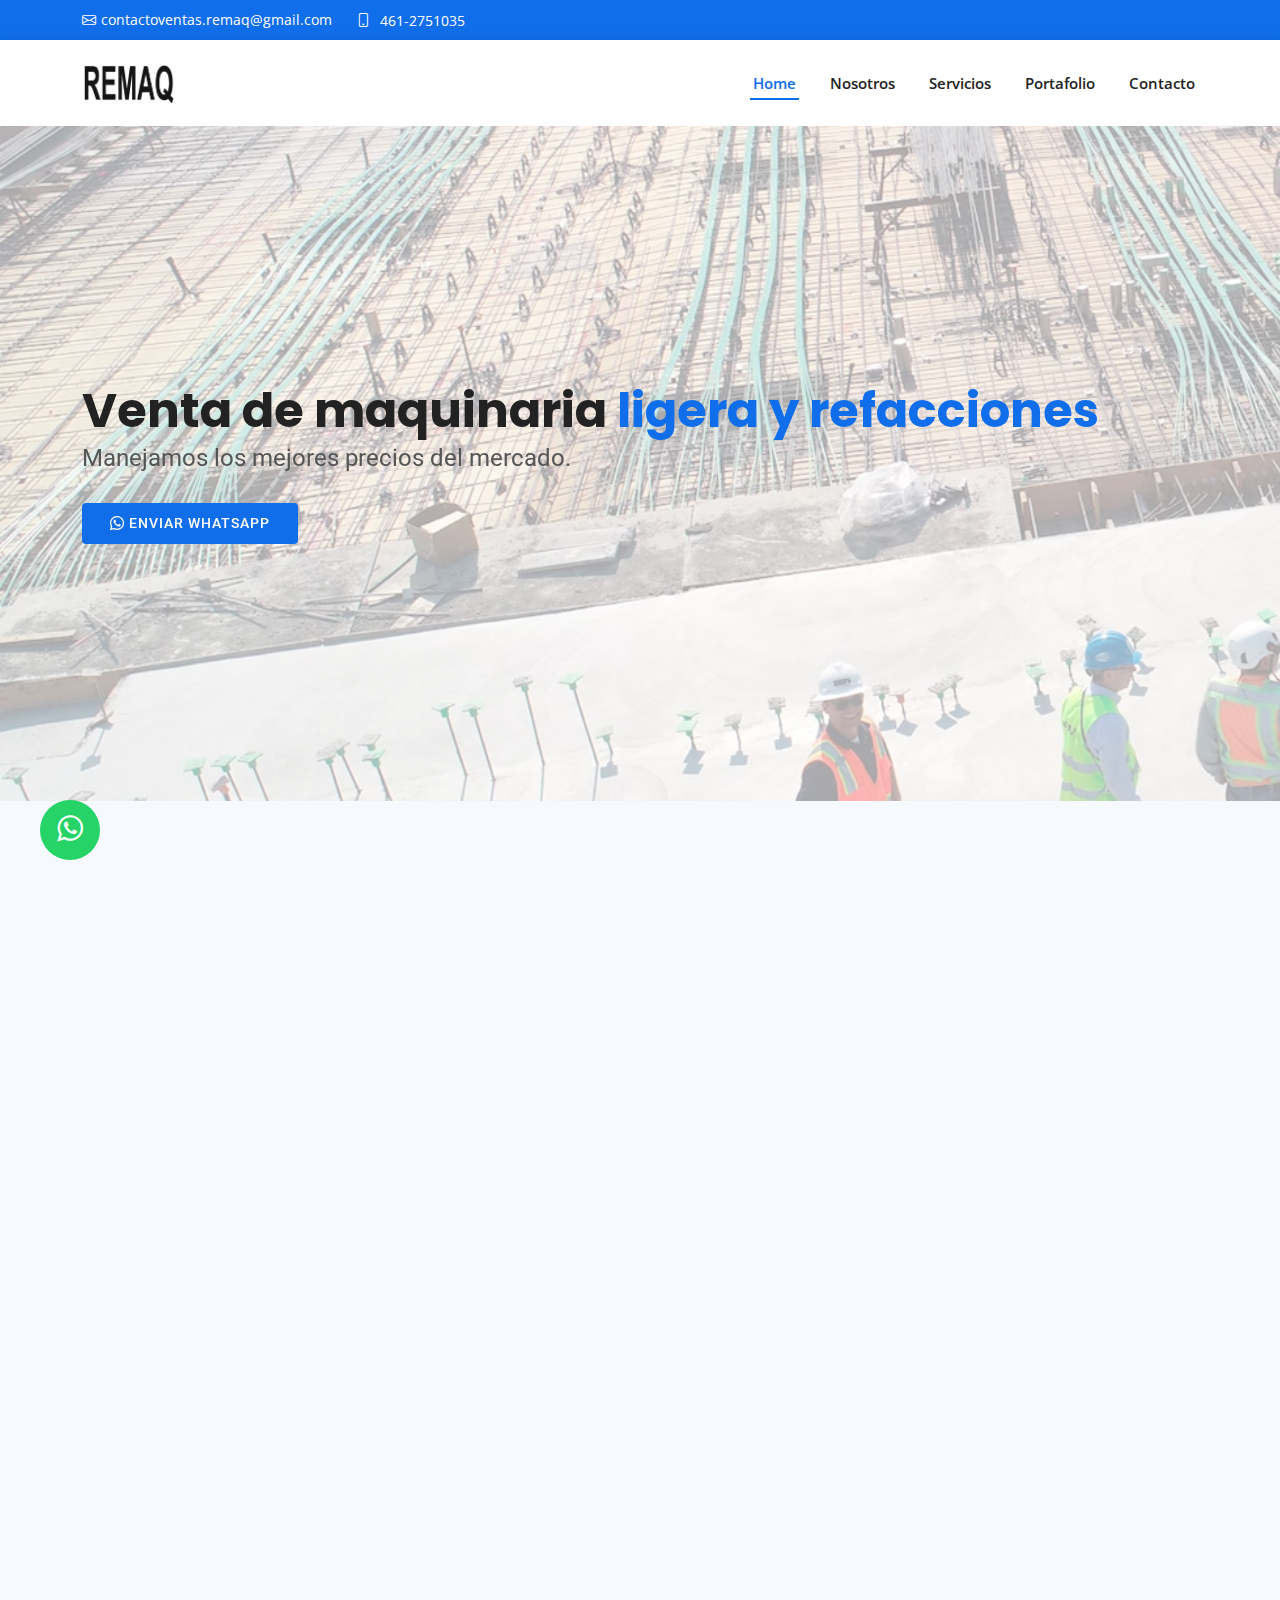
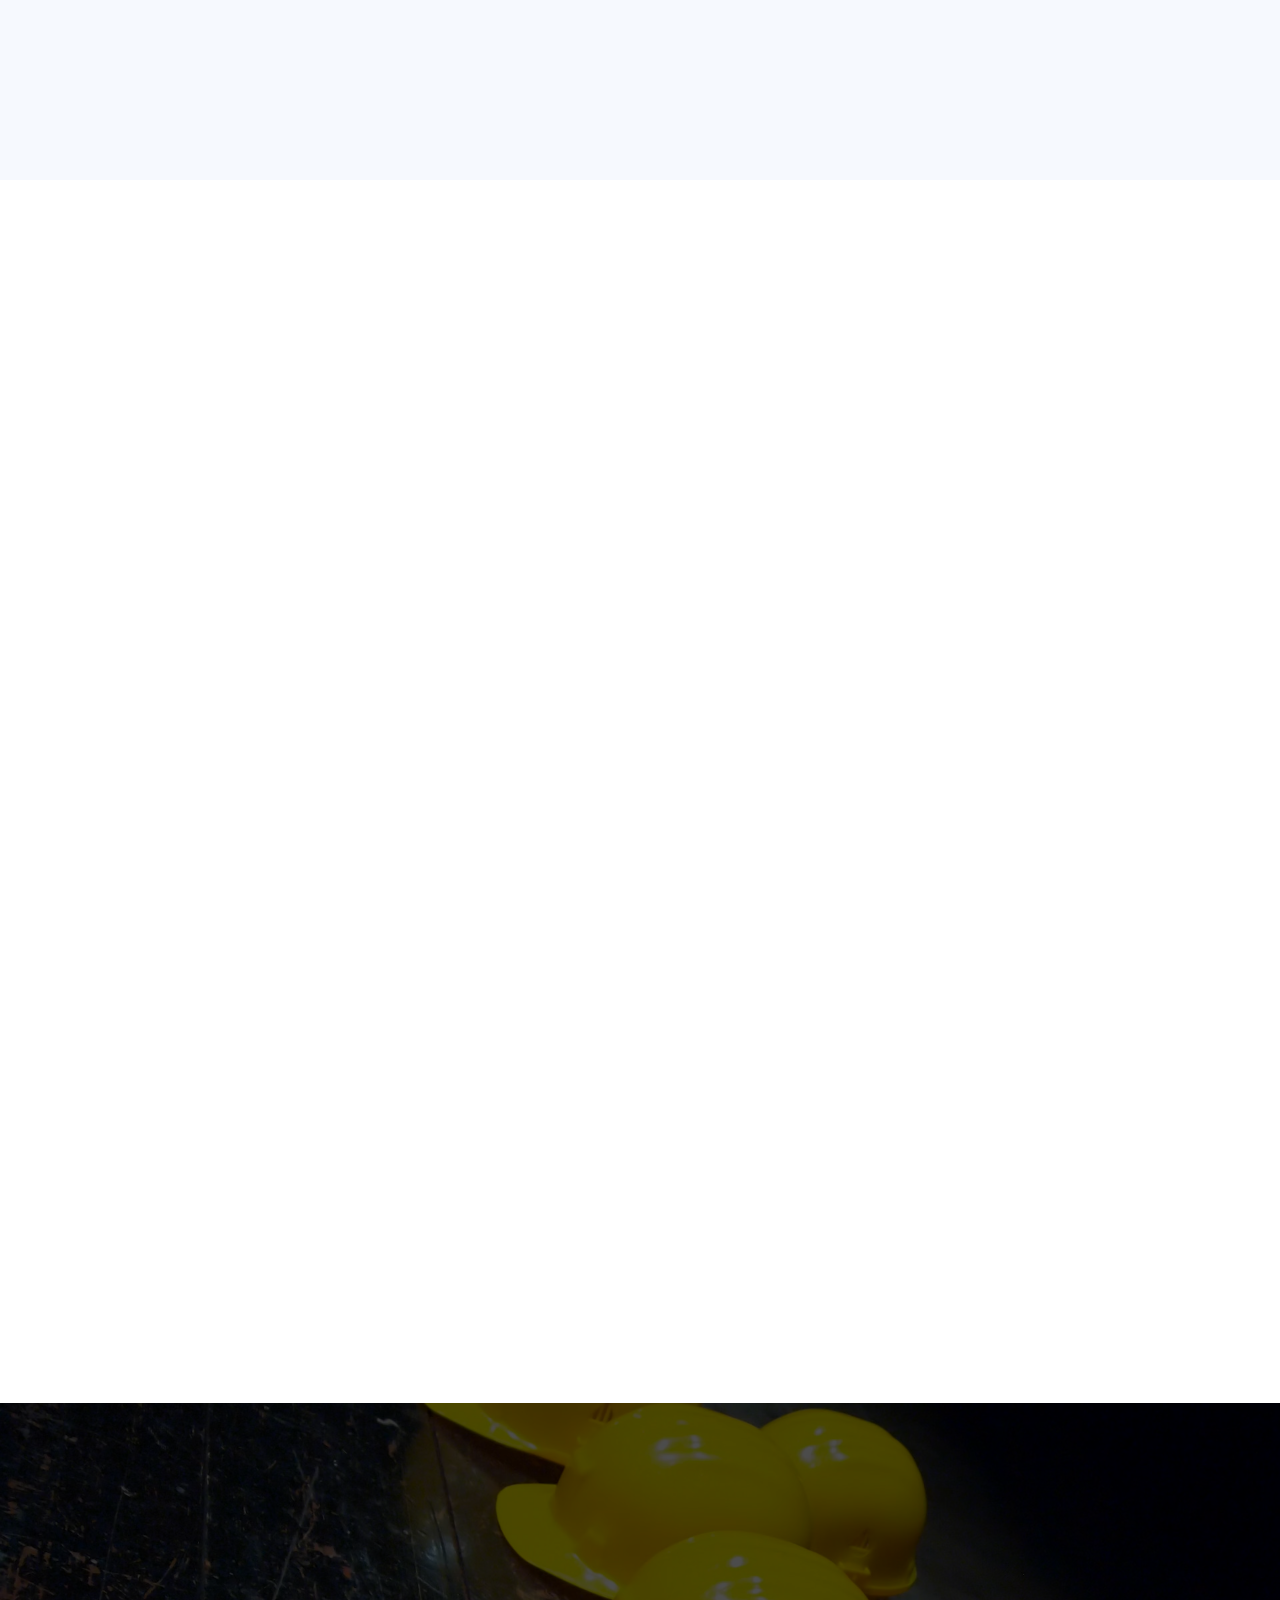
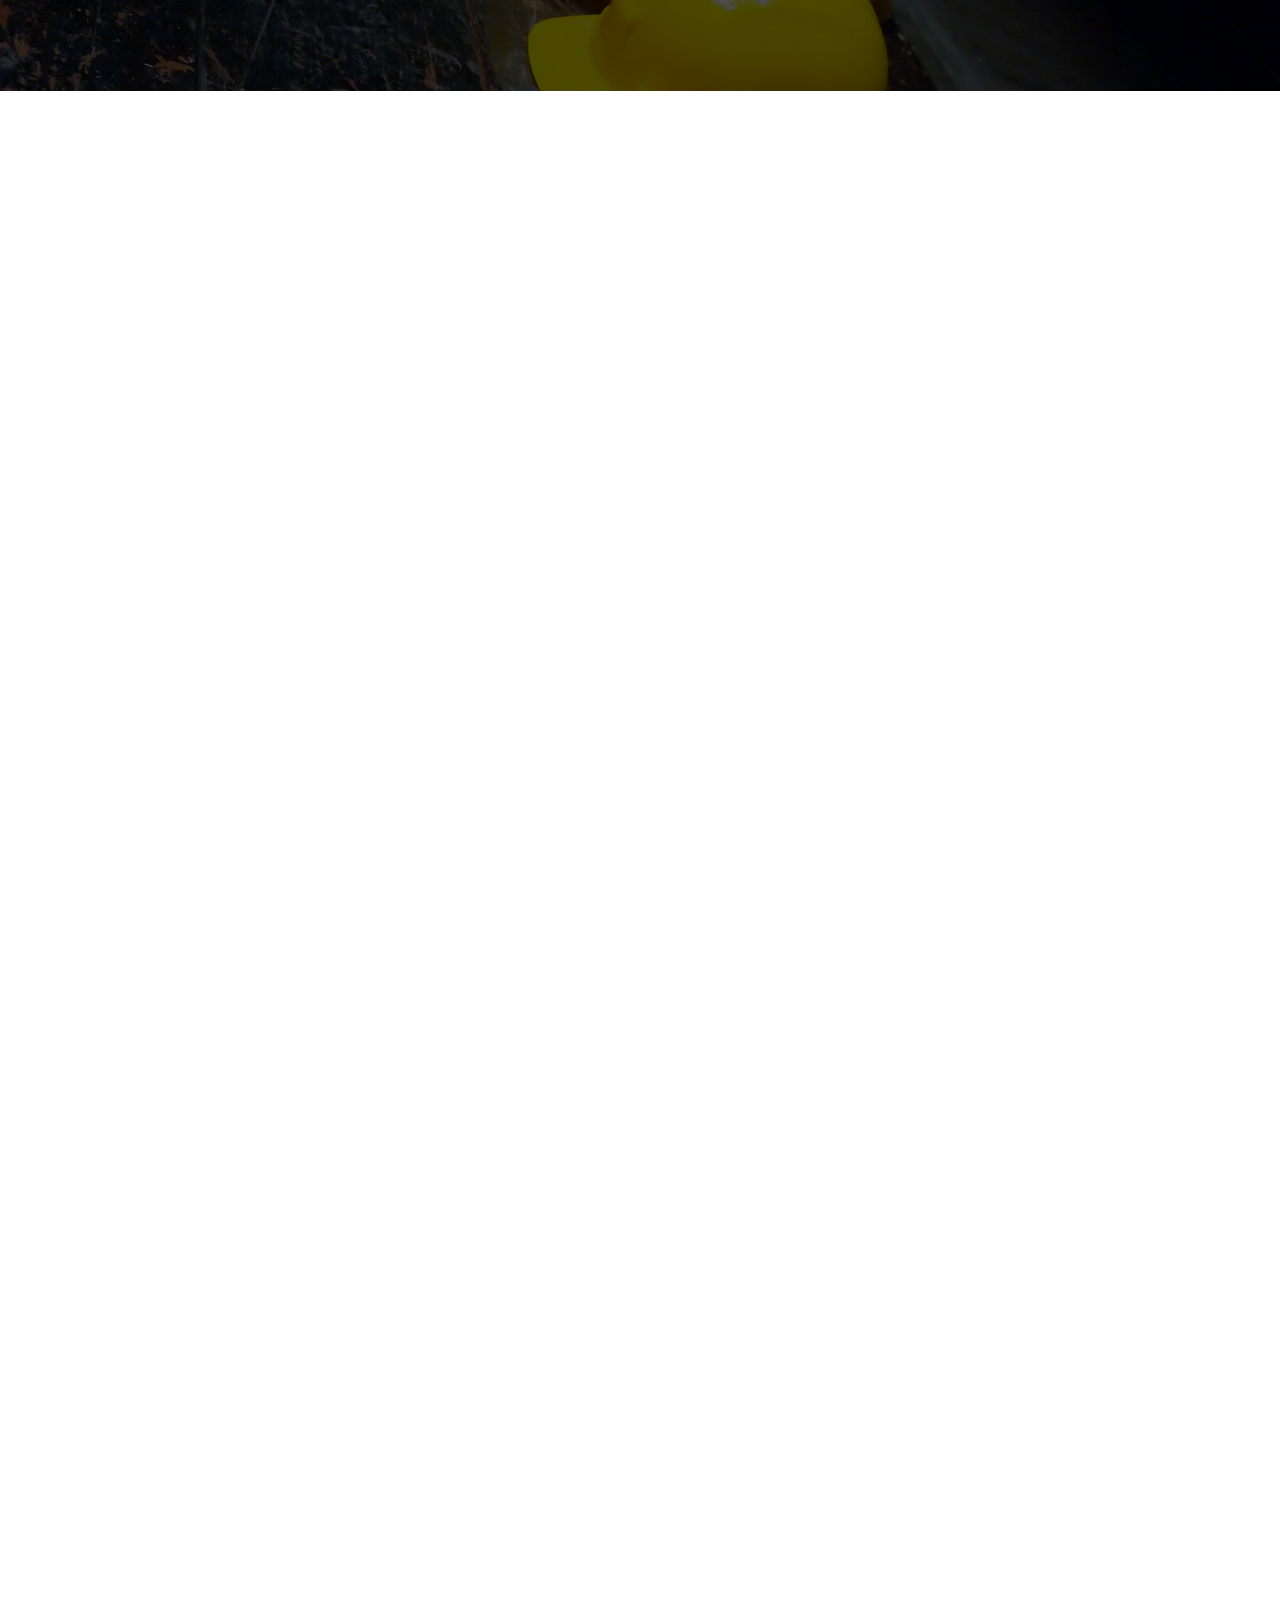
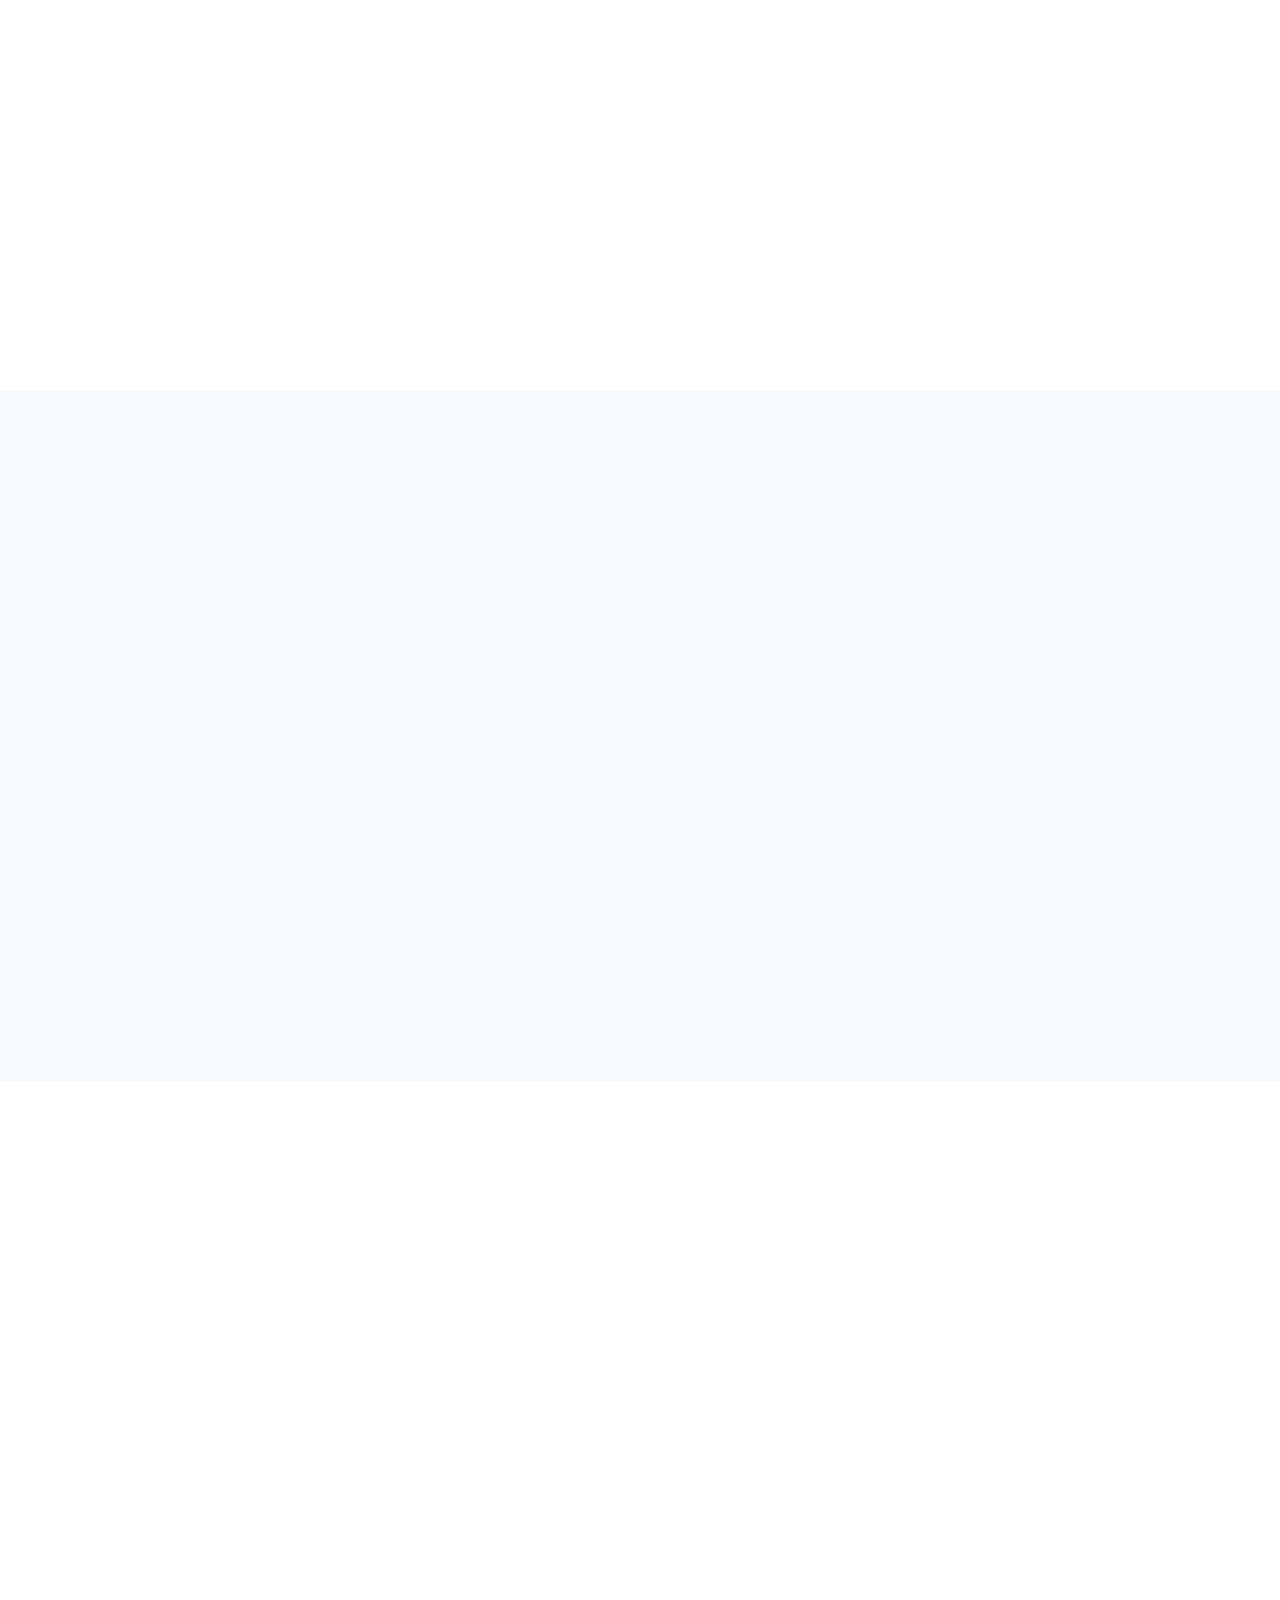
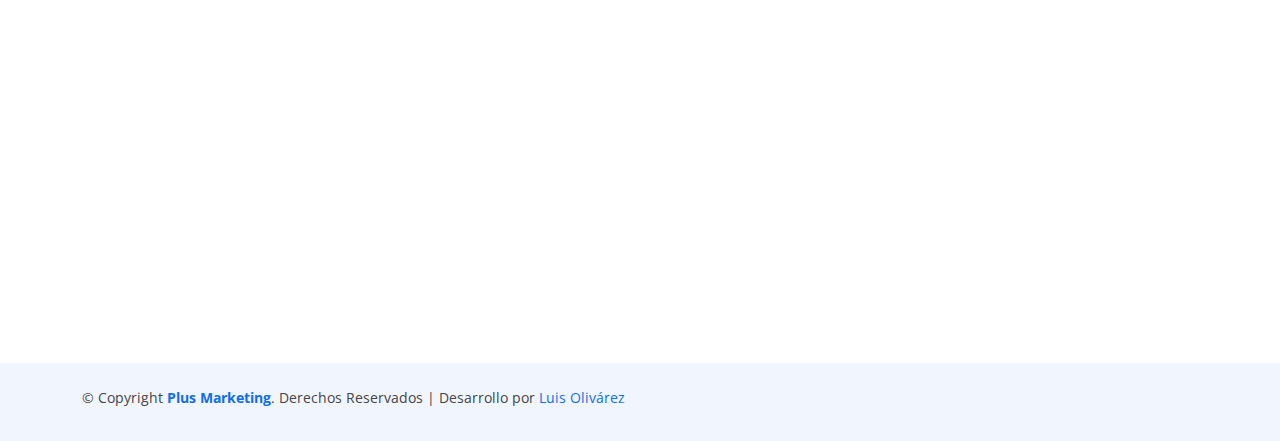
<file: index.html>
<!DOCTYPE html>
<html lang="en">
  <head>
    <meta charset="utf-8" />
    <meta content="width=device-width, initial-scale=1.0" name="viewport" />

    <title>Venta de maquinaria ligera y refacciones</title>
    <meta
      content="Venta de maquinaria ligera y refacciones en México"
      name="description"
    />
    <meta
      content="Maquinaria Ligera, Refacciones de maquinaria ligera"
      name="keywords"
    />

    <!-- Favicons -->
    <link href="assets/img/favicon.png" rel="icon" />
    <link href="assets/img/apple-touch-icon.png" rel="apple-touch-icon" />

    <!-- Google Fonts -->
    <link
      href="https://fonts.googleapis.com/css?family=Open+Sans:300,300i,400,400i,600,600i,700,700i|Roboto:300,300i,400,400i,500,500i,600,600i,700,700i|Poppins:300,300i,400,400i,500,500i,600,600i,700,700i"
      rel="stylesheet"
    />

    <!-- Vendor CSS Files -->
    <link href="assets/vendor/aos/aos.css" rel="stylesheet" />
    <link
      href="assets/vendor/bootstrap/css/bootstrap.min.css"
      rel="stylesheet"
    />
    <link
      href="assets/vendor/bootstrap-icons/bootstrap-icons.css"
      rel="stylesheet"
    />
    <link href="assets/vendor/boxicons/css/boxicons.min.css" rel="stylesheet" />
    <link
      href="assets/vendor/glightbox/css/glightbox.min.css"
      rel="stylesheet"
    />
    <link href="assets/vendor/swiper/swiper-bundle.min.css" rel="stylesheet" />

    <!-- Template Main CSS File -->
    <link href="assets/css/style.css" rel="stylesheet" />

    <!-- whatsapp -->
    <link
      rel="stylesheet"
      href="https://stackpath.bootstrapcdn.com/font-awesome/4.7.0/css/font-awesome.min.css"
    />
  </head>

  <body>
    <a href="https://wa.link/3brneh" class="whatsapp" target="_blank">
      <i class="fa fa-whatsapp whatsapp-icon"></i
    ></a>
    <!-- ======= Top Bar ======= -->
    <section id="topbar" class="d-flex align-items-center">
      <div
        class="container d-flex justify-content-center justify-content-md-between"
      >
        <div class="contact-info d-flex align-items-center">
          <i class="bi bi-envelope d-flex align-items-center"
            ><a href="mailto:contactoventas.remaq@gmail.com"
              >contactoventas.remaq@gmail.com</a
            ></i
          >
          <i class="bi bi-phone d-flex align-items-center ms-4"
            ><span><a href="tel: 4612751035"> 461-2751035</a></span></i
          >
        </div>
        <!-- <div class="social-links d-none d-md-flex align-items-center">
          <a href="#" class="twitter"><i class="bi bi-twitter"></i></a>
          <a href="#" class="facebook"><i class="bi bi-facebook"></i></a>
          <a href="#" class="instagram"><i class="bi bi-instagram"></i></a>
          <a href="#" class="linkedin"><i class="bi bi-linkedin"></i></a>
        </div> -->
      </div>
    </section>

    <!-- ======= Header ======= -->
    <header id="header" class="d-flex align-items-center">
      <div class="container d-flex align-items-center justify-content-between">
        <!-- <h1 class="logo">
          <a href="index.html">BizLand<span>.</span></a>
        </h1> -->
        <!-- Uncomment below if you prefer to use an image logo -->
        <a href="index.html" class="logo"
          ><img src="assets/img/remaq.png" alt="Logo Remaq"
        /></a>

        <nav id="navbar" class="navbar">
          <ul>
            <li><a class="nav-link scrollto active" href="#hero">Home</a></li>
            <li><a class="nav-link scrollto" href="#about">Nosotros</a></li>
            <li><a class="nav-link scrollto" href="#services">Servicios</a></li>
            <li>
              <a class="nav-link scrollto" href="#portfolio">Portafolio</a>
            </li>
            <li><a class="nav-link scrollto" href="#contact">Contacto</a></li>
          </ul>
          <i class="bi bi-list mobile-nav-toggle"></i>
        </nav>
        <!-- .navbar -->
      </div>
    </header>
    <!-- End Header -->

    <!-- ======= Hero Section ======= -->
    <section id="hero" class="d-flex align-items-center">
      <div class="container" data-aos="zoom-out" data-aos-delay="100">
        <h1>Venta de maquinaria <span>ligera y refacciones </span></h1>
        <h2>Manejamos los mejores precios del mercado.</h2>
        <div class="d-flex">
          <a
            href="https://wa.link/3brneh"
            target="_blank"
            class="btn-get-started scrollto"
            ><i class="bi bi-whatsapp">&nbsp</i>Enviar WhatsApp</a
          >
        </div>
      </div>
    </section>
    <!-- End Hero -->

    <main id="main">
      <!-- ======= About Section ======= -->
      <section id="about" class="about section-bg">
        <div class="container" data-aos="fade-up">
          <div class="section-title">
            <h2>REMAQ</h2>
            <h3>Acerca de <span>Nosotros</span></h3>
            <p>
              En <strong>REMAQ</strong> nos enorgullecemos de nuestra
              trayectoria. Desde nuestros humildes comienzos como una pequeña
              empresa familiar nuestra historia está marcada por la pasión por
              el servicio y la calidad.
            </p>
          </div>

          <div class="row">
            <div class="col-lg-6" data-aos="fade-right" data-aos-delay="100">
              <img src="assets/img/about.jpg" class="img-fluid" alt="" />
            </div>
            <div
              class="col-lg-6 pt-4 pt-lg-0 content d-flex flex-column justify-content-center"
              data-aos="fade-up"
              data-aos-delay="100"
            >
              <ul>
                <li>
                  <div>
                    <h5>Misión:</h5>
                    <p>
                      Nos comprometemos a proporcionar equipos confiables,
                      asesoramiento experto y un servicio excepcional para
                      impulsar el progreso en la industria de la construcción y
                      más allá.
                    </p>
                  </div>
                </li>
                <li>
                  <div>
                    <h5>Visión:</h5>
                    <p>
                      Ser reconocidos como el socio preferido en la industria de
                      la maquinaria ligera, siendo referentes en innovación,
                      calidad y servicio.
                    </p>
                  </div>
                </li>
                <li>
                  <div>
                    <h5>Valores:</h5>
                    <ol>
                      <li>
                        Excelencia: Nos comprometemos a ofrecer productos y
                        servicios de la más alta calidad.
                      </li>
                      <li>
                        Integridad: Actuamos con honestidad, transparencia y
                        ética en todas nuestras relaciones comerciales y
                        operaciones.
                      </li>
                      <li>
                        Innovación: Buscamos continuamente nuevas formas de
                        mejorar y adaptarnos a las necesidades cambiantes de
                        nuestros clientes y del mercado.
                      </li>
                    </ol>
                  </div>
                </li>
              </ul>
            </div>
          </div>
        </div>
      </section>
      <!-- End About Section -->

      <!-- ======= Services Section ======= -->
      <section id="services" class="services">
        <div class="container" data-aos="fade-up">
          <div class="section-title">
            <h2>Remaq</h2>
            <h3>Productos y <span>Servicios</span></h3>
          </div>

          <div class="row">
            <div
              class="col-lg-4 col-md-6 d-flex align-items-stretch"
              data-aos="zoom-in"
              data-aos-delay="100"
            >
              <div class="icon-box">
                <div class="icon"><i class="bx bxs-calendar"></i></div>
                <h4>Renta</h4>
                <p>
                  ¿Necesitas una solución para tu proyecto? Nuestra opción de
                  <strong> renta de maquinaria ligera</strong> te ofrece acceso
                  inmediato a una amplia gama de equipos de alta calidad.
                </p>
              </div>
            </div>

            <div
              class="col-lg-4 col-md-6 d-flex align-items-stretch mt-4 mt-md-0"
              data-aos="zoom-in"
              data-aos-delay="200"
            >
              <div class="icon-box">
                <div class="icon"><i class="bx bx-dollar"></i></div>
                <h4>Venta</h4>
                <p>
                  ¿Buscas adquirir tu propio equipo? Descubre nuestra
                  <strong>selección de maquinaria ligera</strong> disponible
                  para la venta. Desde generadores hasta compactadoras,
                  ofrecemos productos nuevos y usados de las mejores marcas.
                </p>
              </div>
            </div>

            <div
              class="col-lg-4 col-md-6 d-flex align-items-stretch mt-4 mt-lg-0"
              data-aos="zoom-in"
              data-aos-delay="300"
            >
              <div class="icon-box">
                <div class="icon"><i class="bx bxs-cog"></i></div>
                <h4>Mantenimiento</h4>
                <p>
                  Mantén tus equipos en óptimas condiciones con nuestro
                  <strong
                    >servicio de mantenimiento especializado para maquinaria
                    ligera</strong
                  >
                  . Nuestro equipo de técnicos capacitados realiza inspecciones
                  regulares, ajustes y reparaciones para garantizar el
                  rendimiento y la seguridad de tus máquinas.
                </p>
              </div>
            </div>

            <div
              class="col-lg-4 col-md-6 d-flex align-items-stretch mt-4"
              data-aos="zoom-in"
              data-aos-delay="100"
            >
              <div class="icon-box">
                <div class="icon"><i class="bx bxs-wrench"></i></div>
                <h4>Reparación</h4>
                <p>
                  ¿Tu equipo necesita reparaciones? Nuestro equipo de técnicos
                  especializados está listo para diagnosticar y solucionar
                  cualquier problema que pueda surgir con tus equipos. Ya sea
                  una avería menor o una reparación más compleja, te ofrecemos
                  un servicio rápido y confiable para minimizar el tiempo de
                  inactividad y mantener tus proyectos en marcha.
                </p>
              </div>
            </div>

            <div
              class="col-lg-4 col-md-6 d-flex align-items-stretch mt-4"
              data-aos="zoom-in"
              data-aos-delay="200"
            >
              <div class="icon-box">
                <div class="icon"><i class="bx bxs-edit"></i></div>
                <h4>Personalización</h4>
                <p>
                  ¿Necesitas que tu equipo se adapte a requisitos específicos?
                  Ofrecemos servicios de personalización de equipos para
                  satisfacer tus necesidades exactas. Desde la instalación de
                  accesorios adicionales hasta modificaciones personalizadas.
                </p>
              </div>
            </div>

            <div
              class="col-lg-4 col-md-6 d-flex align-items-stretch mt-4"
              data-aos="zoom-in"
              data-aos-delay="300"
            >
              <div class="icon-box">
                <div class="icon"><i class="bx bx-cog"></i></div>
                <h4>Venta de Refacciones</h4>
                <p>
                  ¿Necesitas piezas de repuesto para tus
                  <strong>equipos de maquinaria ligera</strong>? Ofrecemos una
                  amplia selección de refacciones de alta calidad para
                  garantizar el rendimiento óptimo de tus equipos. Desde filtros
                  y anillos hasta partes eléctricas y embragues, tenemos todo lo
                  que necesitas para mantener tus máquinas en funcionamiento.
                </p>
              </div>
            </div>
          </div>
        </div>
      </section>
      <!-- End Services Section -->

      <!-- ======= Testimonials Section ======= -->
      <section id="testimonials" class="testimonials">
        <div class="container" data-aos="zoom-in">
          <div
            class="testimonials-slider swiper"
            data-aos="fade-up"
            data-aos-delay="100"
          >
            <div class="swiper-wrapper">
              <div class="swiper-slide">
                <div class="testimonial-item">
                  <h3>Iraq Silverado</h3>
                  <p>
                    <i class="bx bxs-quote-alt-left quote-icon-left"></i>
                    Muy buen servicio y atención personal.
                    <i class="bx bxs-quote-alt-right quote-icon-right"></i>
                  </p>
                </div>
              </div>
              <!-- End testimonial item -->

              <div class="swiper-slide">
                <div class="testimonial-item">
                  <h3>Luisa Torres</h3>
                  <p>
                    <i class="bx bxs-quote-alt-left quote-icon-left"></i>
                    <strong>REMAQ</strong> siempre ha garantizado que obtenga lo
                    que necesito. Recomiendo su servicio
                    <i class="bx bxs-quote-alt-right quote-icon-right"></i>
                  </p>
                </div>
              </div>
              <!-- End testimonial item -->

              <div class="swiper-slide">
                <div class="testimonial-item">
                  <h3>Julián Pérez</h3>
                  <p>
                    <i class="bx bxs-quote-alt-left quote-icon-left"></i>
                    He confiado en ellos para el mantenimiento de mis equipos
                    durante años y jamás me han defraudado.
                    <i class="bx bxs-quote-alt-right quote-icon-right"></i>
                  </p>
                </div>
              </div>
              <!-- End testimonial item -->

              <div class="swiper-slide">
                <div class="testimonial-item">
                  <h3>Ana Rodríguez</h3>
                  <p>
                    <i class="bx bxs-quote-alt-left quote-icon-left"></i>
                    El equipo de mantenimiento siempre responde rápido y ofrece
                    soluciones. Son expertos.
                    <i class="bx bxs-quote-alt-right quote-icon-right"></i>
                  </p>
                </div>
              </div>
              <!-- End testimonial item -->

              <div class="swiper-slide">
                <div class="testimonial-item">
                  <h3>Carlos Martínez</h3>
                  <p>
                    <i class="bx bxs-quote-alt-left quote-icon-left"></i>
                    El personal siempre está dispuesto a ayudar y asegurarse de
                    que todo funcione sin problemas.
                    <i class="bx bxs-quote-alt-right quote-icon-right"></i>
                  </p>
                </div>
              </div>
              <!-- End testimonial item -->
            </div>
            <div class="swiper-pagination"></div>
          </div>
        </div>
      </section>
      <!-- End Testimonials Section -->

      <!-- ======= Portfolio Section ======= -->
      <section id="portfolio" class="portfolio">
        <div class="container" data-aos="fade-up">
          <div class="section-title">
            <h2>Productos</h2>
            <h3>Catálogo de<span> Productos</span></h3>
            <p>
              Explora nuestra selección de productos y encuentra exactamente lo
              que necesitas.
            </p>
          </div>

          <div class="row" data-aos="fade-up" data-aos-delay="100">
            <div class="col-lg-12 d-flex justify-content-center">
              <ul id="portfolio-flters">
                <li data-filter="*" class="filter-active">Todos</li>
                <li data-filter=".filter-desmalezadora">Desmalezadora</li>
                <li data-filter=".filter-generador">Generador</li>
                <li data-filter=".filter-motobomba">Motobomba</li>
                <li data-filter=".filter-motor">Motor</li>
              </ul>
            </div>
          </div>

          <div
            class="row portfolio-container"
            data-aos="fade-up"
            data-aos-delay="200"
          >
            <div class="col-lg-4 col-md-6 portfolio-item filter-compresor">
              <img
                src="assets/img/portfolio/compresor-13-gal-35hp.jpg"
                class="img-fluid"
                alt="Compresor 13 gal 3.5hp"
              />
              <div class="portfolio-info">
                <h4>Compresor 13 gal 3.5hp</h4>
                <a
                  href="assets/img/portfolio/compresor-13-gal-35hp.jpg"
                  data-gallery="portfolioGallery"
                  class="portfolio-lightbox preview-link"
                  title="El compresor de aire horizontal HKC50L Swedish, con 3.5 HP y potencia de entrada de 1800 W, cuenta con un tanque de 50 litros, entrega 6.6 CFM y alcanza hasta 115 PSI. Incluye paro automático al máximo nivel de presión y arranque a 80 PSI, con un manómetro y salida de 1/4"
                  ><i class="bx bx-plus"></i
                ></a>
                <a
                  href="https://wa.link/3brneh"
                  target="_blank"
                  title="Chatea por whats"
                  class="details-link"
                  ><i class="bx bxl-whatsapp"></i
                ></a>
              </div>
            </div>

            <div class="col-lg-4 col-md-6 portfolio-item filter-desmalezadora">
              <img
                src="assets/img/portfolio/desbrozadora.jpg"
                class="img-fluid"
                alt="Desbrozadora"
              />
              <div class="portfolio-info">
                <h4>Desbrozadora</h4>
                <a
                  href="assets/img/portfolio/desbrozadora.jpg"
                  data-gallery="portfolioGallery"
                  class="portfolio-lightbox preview-link"
                  title="La desbrozadora MTG-001 Tagart cuenta con un motor de gasolina de 52 cc y 2.7 HP, ideal para cortar pasto y maleza con su diseño ergonómico y mango tipo bici. Incluye cuchilla, hilo doble, y un kit para mezcla de combustible, todo con arranque fácil y seguro."
                  ><i class="bx bx-plus"></i
                ></a>
                <a
                  href="https://wa.link/3brneh"
                  target="_blank"
                  title="Chatea por whats"
                  class="details-link"
                  ><i class="bx bxl-whatsapp"></i
                ></a>
              </div>
            </div>

            <div class="col-lg-4 col-md-6 portfolio-item filter-generador">
              <img
                src="assets/img/portfolio/generador-futool-6500-watts.jpg"
                class="img-fluid"
                alt="Desbrozadora"
              />
              <div class="portfolio-info">
                <h4>Generador FUTOOL <br />6500 watts</h4>
                <a
                  href="assets/img/portfolio/generador-futool-6500-watts.jpg"
                  data-gallery="portfolioGallery"
                  class="portfolio-lightbox preview-link"
                  title="El generador GEN6000 Futool, con motor a gasolina de 14 HP y 3600 RPM, ofrece una potencia máxima de 7.0 kW y nominal de 6.5 kW. Opera a 110/220 V y 60 Hz, con arranque manual y eléctrico, y cuenta con un tanque de 25 litros."
                  ><i class="bx bx-plus"></i
                ></a>
                <a
                  href="https://wa.link/3brneh"
                  target="_blank"
                  title="Chatea por whats"
                  class="details-link"
                  ><i class="bx bxl-whatsapp"></i
                ></a>
              </div>
            </div>

            <div class="col-lg-4 col-md-6 portfolio-item filter-generador">
              <img
                src="assets/img/portfolio/generador-hyundai-1000-watts.jpg"
                class="img-fluid"
                alt="Desbrozadora"
              />
              <div class="portfolio-info">
                <h4>Generador HYUNDAI <br />1000 watts</h4>
                <a
                  href="assets/img/portfolio/generador-hyundai-1000-watts.jpg"
                  data-gallery="portfolioGallery"
                  class="portfolio-lightbox preview-link"
                  title="El generador de corriente eléctrica HHY1000 Hyundai, con 1000 W de potencia máxima y motor de 2 tiempos, ofrece salida de 110 V y 12 V DC. Con una capacidad de tanque de 4 litros, proporciona hasta 5 horas de operación continua, es ligero (19 kg) y ideal para casas de campo."
                  ><i class="bx bx-plus"></i
                ></a>
                <a
                  href="https://wa.link/3brneh"
                  target="_blank"
                  title="Chatea por whats"
                  class="details-link"
                  ><i class="bx bxl-whatsapp"></i
                ></a>
              </div>
            </div>

            <div class="col-lg-4 col-md-6 portfolio-item filter-generador">
              <img
                src="assets/img/portfolio/generador-hyundai-3000-watts.jpg"
                class="img-fluid"
                alt="Desbrozadora"
              />
              <div class="portfolio-info">
                <h4>Generador HYUNDAI <br />3000 watts</h4>
                <a
                  href="assets/img/portfolio/generador-hyundai-3000-watts.jpg"
                  data-gallery="portfolioGallery"
                  class="portfolio-lightbox preview-link"
                  title="El generador HHY3000 Hyundai, con motor de 7.5 HP y potencia máxima de 3000 W, ofrece voltaje de 110/220 V y arranque manual. Tiene un tanque de gasolina de 12 litros, pesa 39.61 kg, y es ideal para uso doméstico"
                  ><i class="bx bx-plus"></i
                ></a>
                <a
                  href="https://wa.link/3brneh"
                  target="_blank"
                  title="Chatea por whats"
                  class="details-link"
                  ><i class="bx bxl-whatsapp"></i
                ></a>
              </div>
            </div>

            <div class="col-lg-4 col-md-6 portfolio-item filter-motobomba">
              <img
                src="assets/img/portfolio/motobomba-2x2.jpg"
                class="img-fluid"
                alt="Desbrozadora"
              />
              <div class="portfolio-info">
                <h4>Motobomba 2x2</h4>
                <a
                  href="assets/img/portfolio/motobomba-2x2.jpg"
                  data-gallery="portfolioGallery"
                  class="portfolio-lightbox preview-link"
                  title="La motobomba autocebante RLB2265 Husky, con una potencia de 6.5 HP, maneja succión máxima de 8 metros y descarga de 500 L/min. Ideal para mover grandes volúmenes de agua en aplicaciones agrícolas."
                  ><i class="bx bx-plus"></i
                ></a>
                <a
                  href="https://wa.link/3brneh"
                  target="_blank"
                  title="Chatea por whats"
                  class="details-link"
                  ><i class="bx bxl-whatsapp"></i
                ></a>
              </div>
            </div>

            <div class="col-lg-4 col-md-6 portfolio-item filter-motobomba">
              <img
                src="assets/img/portfolio/motobomba-3x3.jpg"
                class="img-fluid"
                alt="Desbrozadora"
              />
              <div class="portfolio-info">
                <h4>Motobomba 3x3</h4>
                <a
                  href="assets/img/portfolio/motobomba-3x3.jpg"
                  data-gallery="portfolioGallery"
                  class="portfolio-lightbox preview-link"
                  title="La motobomba autocebante RLB3365 Husky, con potencia de 6.5 HP y motor de 4 tiempos, tiene un diámetro de succión y descarga de 3” x 3”, capacidad de descarga de 1000 L/min y succión máxima de 8 metros. "
                  ><i class="bx bx-plus"></i
                ></a>
                <a
                  href="https://wa.link/3brneh"
                  target="_blank"
                  title="Chatea por whats"
                  class="details-link"
                  ><i class="bx bxl-whatsapp"></i
                ></a>
              </div>
            </div>

            <div class="col-lg-4 col-md-6 portfolio-item filter-motor">
              <img
                src="assets/img/portfolio/motor6.5-hp.jpg"
                class="img-fluid"
                alt="Desbrozadora MTG-001 Tagart"
              />
              <div class="portfolio-info">
                <h4>Motor 6.5 hp</h4>
                <a
                  href="assets/img/portfolio/motor6.5-hp.jpg"
                  data-gallery="portfolioGallery"
                  class="portfolio-lightbox preview-link"
                  title="El motor de gasolina RLM650 Swedish Husky proporciona 6.5 HP con un torque de 11 N·m y tiene un sistema de arranque retráctil y encendido electromagnético."
                  ><i class="bx bx-plus"></i
                ></a>
                <a
                  href="https://wa.link/3brneh"
                  target="_blank"
                  title="Chatea por whats"
                  class="details-link"
                  ><i class="bx bxl-whatsapp"></i
                ></a>
              </div>
            </div>

            <div class="col-lg-4 col-md-6 portfolio-item filter-motor">
              <img
                src="assets/img/portfolio/motor-9-hp.jpg"
                class="img-fluid"
                alt="Desbrozadora MTG-001 Tagart"
              />
              <div class="portfolio-info">
                <h4>Motor husky 9hp</h4>
                <a
                  href="assets/img/portfolio/motor-9-hp.jpg"
                  data-gallery="portfolioGallery"
                  class="portfolio-lightbox preview-link"
                  title="El motor de gasolina RLM900 Husky ofrece 9 HP de potencia con un desplazamiento de 270 cc y arranque retráctil, siendo ideal para aplicaciones que requieren robustez. "
                  ><i class="bx bx-plus"></i
                ></a>
                <a
                  href="https://wa.link/3brneh"
                  target="_blank"
                  title="Chatea por whats"
                  class="details-link"
                  ><i class="bx bxl-whatsapp"></i
                ></a>
              </div>
            </div>
            <div class="col-lg-4 col-md-6 portfolio-item filter-web">
              <img
                src="assets/img/portfolio/motor-13-hp.jpg"
                class="img-fluid"
                alt="Desbrozadora"
              />
              <div class="portfolio-info">
                <h4>Motor 13hp</h4>
                <a
                  href="assets/img/portfolio/motor-13-hp.jpg"
                  data-gallery="portfolioGallery"
                  class="portfolio-lightbox preview-link"
                  title="El motor de gasolina RLM1300 Husky ofrece 13 HP con una cilindrada de 389 cc y arranque manual. Diseñado para equipos de construcción y maquinaria, cuenta con un torque máximo de 14 Nm, sistema de encendido transistor magnético y pesa 31 kg."
                  ><i class="bx bx-plus"></i
                ></a>
                <a
                  href="https://wa.link/3brneh"
                  target="_blank"
                  title="Chatea por whats"
                  class="details-link"
                  ><i class="bx bxl-whatsapp"></i
                ></a>
              </div>
            </div>
          </div>
        </div>
      </section>
      <!-- End Portfolio Section -->

      <!-- ======= Frequently Asked Questions Section ======= -->
      <section id="faq" class="faq section-bg">
        <div class="container" data-aos="fade-up">
          <div class="section-title">
            <h2>F.A.Q</h2>
            <h3>Preguntas <span>Frecuentes</span></h3>
          </div>

          <div class="row justify-content-center">
            <div class="col-xl-10">
              <ul class="faq-list">
                <li>
                  <div
                    data-bs-toggle="collapse"
                    class="collapsed question"
                    href="#faq1"
                  >
                    ¿Qué tipo de maquinaria ligera ofrecen para renta?
                    <i class="bi bi-chevron-down icon-show"></i
                    ><i class="bi bi-chevron-up icon-close"></i>
                  </div>
                  <div id="faq1" class="collapse" data-bs-parent=".faq-list">
                    <p>
                      Ofrecemos una amplia gama de equipos de maquinaria ligera,
                      que incluyen generadores, compactadoras, apisonadoras,
                      motobombas, cortadoras de concreto, vibradores de concreto
                      y mucho más. Consulta nuestro catálogo completo para ver
                      todas nuestras opciones disponibles.
                    </p>
                  </div>
                </li>

                <li>
                  <div
                    data-bs-toggle="collapse"
                    href="#faq2"
                    class="collapsed question"
                  >
                    ¿Cómo puedo solicitar un equipo en alquiler? s<i
                      class="bi bi-chevron-down icon-show"
                    ></i
                    ><i class="bi bi-chevron-up icon-close"></i>
                  </div>
                  <div id="faq2" class="collapse" data-bs-parent=".faq-list">
                    <p>
                      Solicitar un equipo en alquiler es fácil. Puedes
                      comunicarte con nuestro equipo por teléfono, whatsapp,
                      redes sociales (Facebook), correo electrónico o a través
                      de nuestro sitio web para hacer una reserva. Nuestro
                      personal estará encantado de ayudarte a seleccionar el
                      equipo adecuado para tus necesidades y coordinar la
                      entrega.
                    </p>
                  </div>
                </li>

                <li>
                  <div
                    data-bs-toggle="collapse"
                    href="#faq3"
                    class="collapsed question"
                  >
                    ¿Qué marcas y modelos de maquinaria ligera tienen
                    disponibles para la ventas
                    <i class="bi bi-chevron-down icon-show"></i
                    ><i class="bi bi-chevron-up icon-close"></i>
                  </div>
                  <div id="faq3" class="collapse" data-bs-parent=".faq-list">
                    <p>
                      Trabajamos con una variedad de marcas de renombre en la
                      industria como lo son Mikasa, Wacker Neuson, Mpower,
                      Hyundai entre otros, para ofrecerte los mejores productos
                      disponibles. Desde marcas líderes hasta opciones más
                      económicas, tenemos una amplia selección de equipos nuevos
                      y usados para satisfacer tus necesidades y presupuesto.
                    </p>
                  </div>
                </li>

                <li>
                  <div
                    data-bs-toggle="collapse"
                    href="#faq4"
                    class="collapsed question"
                  >
                    ¿Cuál es el proceso de mantenimiento de la maquinaria ligera
                    que ofrecen? <i class="bi bi-chevron-down icon-show"></i
                    ><i class="bi bi-chevron-up icon-close"></i>
                  </div>
                  <div id="faq4" class="collapse" data-bs-parent=".faq-list">
                    <p>
                      Nuestro servicio de mantenimiento incluye cambio de
                      aceite, ajustes, reanillado, cambio de bujía y cambio de
                      aceite para garantizar el rendimiento óptimo de tus
                      equipos. Nuestro equipo de técnicos capacitados está
                      disponible para realizar mantenimiento preventivo y
                      correctivo en el lugar o en nuestras instalaciones.
                    </p>
                  </div>
                </li>

                <li>
                  <div
                    data-bs-toggle="collapse"
                    href="#faq5"
                    class="collapsed question"
                  >
                    ¿Ofrecen servicios de reparación para maquinaria ligera?
                    <i class="bi bi-chevron-down icon-show"></i
                    ><i class="bi bi-chevron-up icon-close"></i>
                  </div>
                  <div id="faq5" class="collapse" data-bs-parent=".faq-list">
                    <p>
                      Sí, ofrecemos servicios de reparación para todo tipo de
                      maquinaria ligera. Ya sea una avería menor o una
                      reparación más compleja, nuestro equipo de técnicos
                      especializados está listo para diagnosticar y reparar
                      cualquier problema que pueda surgir con tus equipos.
                    </p>
                  </div>
                </li>

                <li>
                  <div
                    data-bs-toggle="collapse"
                    href="#faq6"
                    class="collapsed question"
                  >
                    ¿Cómo puedo realizar un pedido de refacciones y cuál es el
                    tiempo de entrega?
                    <i class="bi bi-chevron-down icon-show"></i
                    ><i class="bi bi-chevron-up icon-close"></i>
                  </div>
                  <div id="faq6" class="collapse" data-bs-parent=".faq-list">
                    <p>
                      Puedes realizar un pedido de refacciones contactando a
                      nuestro equipo de ventas por teléfono, correo electrónico
                      o a través de nuestro sitio web. Una vez que recibamos tu
                      pedido, nos aseguraremos de procesarlo rápidamente y
                      coordinar la entrega en el menor tiempo posible,
                      dependiendo de la disponibilidad de las refacciones y tu
                      ubicación.
                    </p>
                  </div>
                </li>
                <li>
                  <div
                    data-bs-toggle="collapse"
                    href="#faq7"
                    class="collapsed question"
                  >
                    ¿Ofrecen garantía en las refacciones que venden?
                    <i class="bi bi-chevron-down icon-show"></i
                    ><i class="bi bi-chevron-up icon-close"></i>
                  </div>
                  <div id="faq7" class="collapse" data-bs-parent=".faq-list">
                    <p>
                      Sí, todas nuestras refacciones vienen con garantía para
                      proporcionarte tranquilidad y confianza en tu compra. Si
                      por alguna razón la refacción no cumple con tus
                      expectativas o presenta algún defecto de fabricación,
                      estaremos encantados de reemplazarla o reembolsar tu
                      compra según sea necesario.
                    </p>
                  </div>
                </li>
              </ul>
            </div>
          </div>
        </div>
      </section>
      <!-- End Frequently Asked Questions Section -->

      <!-- ======= Contact Section ======= -->
      <section id="contact" class="contact">
        <div class="container" data-aos="fade-up">
          <div class="section-title">
            <h2>Contacto</h2>
            <h3><span>¡Contáctanos!</span></h3>
            <p>Un asesor experto se comunicará a la brevedad</p>
          </div>

          <div class="row" data-aos="fade-up" data-aos-delay="100">
            <div class="col-lg-6">
              <div class="info-box mb-4">
                <i class="bx bx-map"></i>
                <h3>Dirección</h3>
                <p>
                  <a
                    href="https://maps.app.goo.gl/DAyWQhkXc1CXezuk6"
                    target="_blank"
                  >
                    Calle Belisario Dominguez #100 Col. Casa Blanca,
                    Queretaro,Qro., 76030 Santiago de Querétaro</a
                  >
                </p>
              </div>
            </div>

            <div class="col-lg-3 col-md-6">
              <div class="info-box mb-4">
                <i class="bx bx-envelope"></i>
                <h3>Email Us</h3>
                <p>
                  <a href="mailto:contactoventas.remaq@gmail.com"
                    >contactoventas.remaq@gmail.com</a
                  >
                </p>
              </div>
            </div>

            <div class="col-lg-3 col-md-6">
              <div class="info-box mb-4">
                <i class="bx bx-phone-call"></i>
                <h3>Tel:</h3>
                <p><a href="tel:4612751035">461-2751035</a></p>
              </div>
            </div>
          </div>

          <div class="row" data-aos="fade-up" data-aos-delay="100">
            <div class="col-lg-6">
              <iframe
                class="mb-4 mb-lg-0"
                src="https://www.google.com/maps/embed?pb=!1m18!1m12!1m3!1d3735.248288172425!2d-100.3989482149367!3d20.577915654036257!2m3!1f0!2f0!3f0!3m2!1i1024!2i768!4f13.1!3m3!1m2!1s0x85d344d7fabb4b63%3A0x96c675294105c3c9!2sBelisario%20Dom%C3%ADnguez%20100%2C%20Casa%20Blanca%2C%2076030%20Santiago%20de%20Quer%C3%A9taro%2C%20Qro.!5e0!3m2!1ses-419!2smx!4v1722380453508!5m2!1ses-419!2smx"
                frameborder="0"
                style="border: 0; width: 100%; height: 384px"
                allowfullscreen
              ></iframe>
            </div>

            <div class="col-lg-6">
              <form
                action="forms/contact.php"
                method="post"
                role="form"
                class="php-email-form"
              >
                <div class="row">
                  <div class="col form-group">
                    <input
                      type="text"
                      name="name"
                      class="form-control"
                      id="name"
                      placeholder="Tu Nombre"
                      required
                    />
                  </div>
                  <div class="col form-group">
                    <input
                      type="email"
                      class="form-control"
                      name="email"
                      id="email"
                      placeholder="Tu Email"
                      required
                    />
                  </div>
                </div>
                <div class="form-group">
                  <input
                    type="text"
                    class="form-control"
                    name="subject"
                    id="subject"
                    placeholder="Teléfono o WhatsApp"
                    required
                  />
                </div>
                <div class="form-group">
                  <textarea
                    class="form-control"
                    name="message"
                    rows="5"
                    placeholder="Mensaje"
                    required
                  ></textarea>
                </div>
                <div class="my-3">
                  <div class="loading">Cargando</div>
                  <div class="error-message"></div>
                  <div class="sent-message">
                    ¡Gracias! Nos comunicaremos con usted.
                  </div>
                </div>
                <div class="text-center">
                  <button type="submit">Enviar mensaje</button>
                </div>
              </form>
            </div>
          </div>
        </div>
      </section>
      <!-- End Contact Section -->
    </main>
    <!-- End #main -->

    <!-- ======= Footer ======= -->
    <footer id="footer">
      <div class="container py-4">
        <div class="copyright">
          &copy; Copyright
          <strong
            ><span
              ><a href="https://www.plusmarketing.mx/" target="_blank"
                >Plus Marketing</a
              ></span
            ></strong
          >. Derechos Reservados | Desarrollo por
          <a href="https://www.luisolivarez.dev/" target="_blank"
            >Luis Olivárez</a
          >
        </div>
      </div>
    </footer>
    <!-- End Footer -->

    <div id="preloader"></div>
    <a
      href="#"
      class="back-to-top d-flex align-items-center justify-content-center"
      ><i class="bi bi-arrow-up-short"></i
    ></a>

    <!-- Vendor JS Files -->
    <script src="assets/vendor/purecounter/purecounter_vanilla.js"></script>
    <script src="assets/vendor/aos/aos.js"></script>
    <script src="assets/vendor/bootstrap/js/bootstrap.bundle.min.js"></script>
    <script src="assets/vendor/glightbox/js/glightbox.min.js"></script>
    <script src="assets/vendor/isotope-layout/isotope.pkgd.min.js"></script>
    <script src="assets/vendor/swiper/swiper-bundle.min.js"></script>
    <script src="assets/vendor/waypoints/noframework.waypoints.js"></script>
    <script src="assets/vendor/php-email-form/validate.js"></script>

    <!-- Template Main JS File -->
    <script src="assets/js/main.js"></script>
  </body>
</html>
</file>
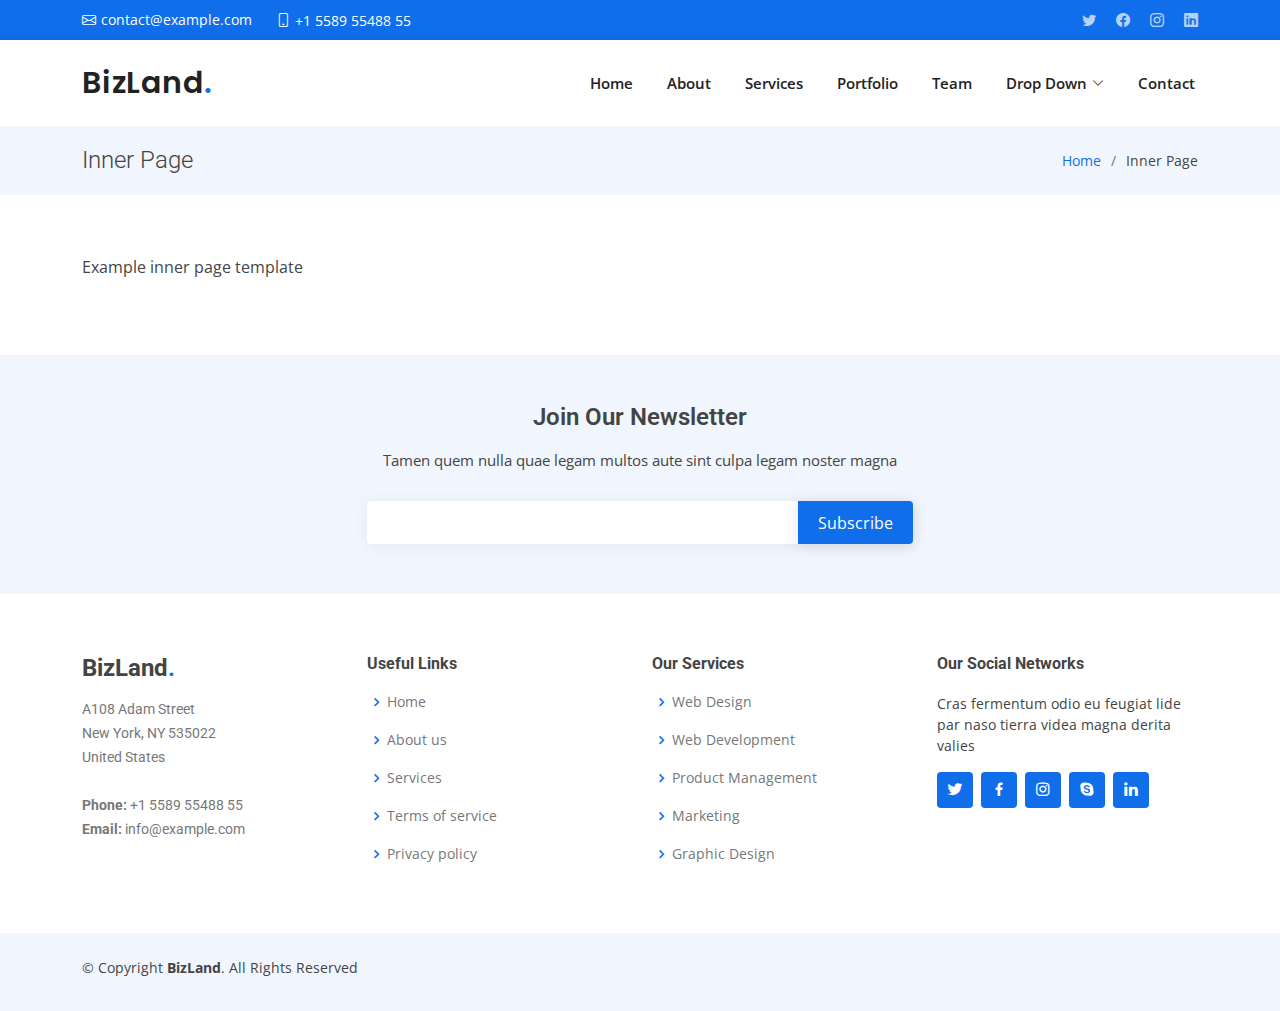
<file: inner-page.html>
<!DOCTYPE html>
<html lang="en">

<head>
  <meta charset="utf-8">
  <meta content="width=device-width, initial-scale=1.0" name="viewport">

  <title>Inner Page - BizLand Bootstrap Template</title>
  <meta content="" name="description">
  <meta content="" name="keywords">

  <!-- Favicons -->
  <link href="assets/img/favicon.png" rel="icon">
  <link href="assets/img/apple-touch-icon.png" rel="apple-touch-icon">

  <!-- Google Fonts -->
  <link href="https://fonts.googleapis.com/css?family=Open+Sans:300,300i,400,400i,600,600i,700,700i|Roboto:300,300i,400,400i,500,500i,600,600i,700,700i|Poppins:300,300i,400,400i,500,500i,600,600i,700,700i" rel="stylesheet">

  <!-- Vendor CSS Files -->
  <link href="assets/vendor/aos/aos.css" rel="stylesheet">
  <link href="assets/vendor/bootstrap/css/bootstrap.min.css" rel="stylesheet">
  <link href="assets/vendor/bootstrap-icons/bootstrap-icons.css" rel="stylesheet">
  <link href="assets/vendor/boxicons/css/boxicons.min.css" rel="stylesheet">
  <link href="assets/vendor/glightbox/css/glightbox.min.css" rel="stylesheet">
  <link href="assets/vendor/swiper/swiper-bundle.min.css" rel="stylesheet">

  <!-- Template Main CSS File -->
  <link href="assets/css/style.css" rel="stylesheet">

  <!-- =======================================================
  * Template Name: BizLand
  * Template URL: https://bootstrapmade.com/bizland-bootstrap-business-template/
  * Updated: Mar 17 2024 with Bootstrap v5.3.3
  * Author: BootstrapMade.com
  * License: https://bootstrapmade.com/license/
  ======================================================== -->
</head>

<body>

  <!-- ======= Top Bar ======= -->
  <section id="topbar" class="d-flex align-items-center">
    <div class="container d-flex justify-content-center justify-content-md-between">
      <div class="contact-info d-flex align-items-center">
        <i class="bi bi-envelope d-flex align-items-center"><a href="mailto:contact@example.com">contact@example.com</a></i>
        <i class="bi bi-phone d-flex align-items-center ms-4"><span>+1 5589 55488 55</span></i>
      </div>
      <div class="social-links d-none d-md-flex align-items-center">
        <a href="#" class="twitter"><i class="bi bi-twitter"></i></a>
        <a href="#" class="facebook"><i class="bi bi-facebook"></i></a>
        <a href="#" class="instagram"><i class="bi bi-instagram"></i></a>
        <a href="#" class="linkedin"><i class="bi bi-linkedin"></i></i></a>
      </div>
    </div>
  </section>

  <!-- ======= Header ======= -->
  <header id="header" class="d-flex align-items-center">
    <div class="container d-flex align-items-center justify-content-between">

      <h1 class="logo"><a href="index.html">BizLand<span>.</span></a></h1>
      <!-- Uncomment below if you prefer to use an image logo -->
      <!-- <a href="index.html" class="logo"><img src="assets/img/logo.png" alt=""></a>-->

      <nav id="navbar" class="navbar">
        <ul>
          <li><a class="nav-link scrollto " href="#hero">Home</a></li>
          <li><a class="nav-link scrollto" href="#about">About</a></li>
          <li><a class="nav-link scrollto" href="#services">Services</a></li>
          <li><a class="nav-link scrollto " href="#portfolio">Portfolio</a></li>
          <li><a class="nav-link scrollto" href="#team">Team</a></li>
          <li class="dropdown"><a href="#"><span>Drop Down</span> <i class="bi bi-chevron-down"></i></a>
            <ul>
              <li><a href="#">Drop Down 1</a></li>
              <li class="dropdown"><a href="#"><span>Deep Drop Down</span> <i class="bi bi-chevron-right"></i></a>
                <ul>
                  <li><a href="#">Deep Drop Down 1</a></li>
                  <li><a href="#">Deep Drop Down 2</a></li>
                  <li><a href="#">Deep Drop Down 3</a></li>
                  <li><a href="#">Deep Drop Down 4</a></li>
                  <li><a href="#">Deep Drop Down 5</a></li>
                </ul>
              </li>
              <li><a href="#">Drop Down 2</a></li>
              <li><a href="#">Drop Down 3</a></li>
              <li><a href="#">Drop Down 4</a></li>
            </ul>
          </li>
          <li><a class="nav-link scrollto" href="#contact">Contact</a></li>
        </ul>
        <i class="bi bi-list mobile-nav-toggle"></i>
      </nav><!-- .navbar -->

    </div>
  </header><!-- End Header -->

  <main id="main" data-aos="fade-up">

    <!-- ======= Breadcrumbs ======= -->
    <section class="breadcrumbs">
      <div class="container">

        <div class="d-flex justify-content-between align-items-center">
          <h2>Inner Page</h2>
          <ol>
            <li><a href="index.html">Home</a></li>
            <li>Inner Page</li>
          </ol>
        </div>

      </div>
    </section><!-- End Breadcrumbs -->

    <section class="inner-page">
      <div class="container">
        <p>
          Example inner page template
        </p>
      </div>
    </section>

  </main><!-- End #main -->

  <!-- ======= Footer ======= -->
  <footer id="footer">

    <div class="footer-newsletter">
      <div class="container">
        <div class="row justify-content-center">
          <div class="col-lg-6">
            <h4>Join Our Newsletter</h4>
            <p>Tamen quem nulla quae legam multos aute sint culpa legam noster magna</p>
            <form action="" method="post">
              <input type="email" name="email"><input type="submit" value="Subscribe">
            </form>
          </div>
        </div>
      </div>
    </div>

    <div class="footer-top">
      <div class="container">
        <div class="row">

          <div class="col-lg-3 col-md-6 footer-contact">
            <h3>BizLand<span>.</span></h3>
            <p>
              A108 Adam Street <br>
              New York, NY 535022<br>
              United States <br><br>
              <strong>Phone:</strong> +1 5589 55488 55<br>
              <strong>Email:</strong> info@example.com<br>
            </p>
          </div>

          <div class="col-lg-3 col-md-6 footer-links">
            <h4>Useful Links</h4>
            <ul>
              <li><i class="bx bx-chevron-right"></i> <a href="#">Home</a></li>
              <li><i class="bx bx-chevron-right"></i> <a href="#">About us</a></li>
              <li><i class="bx bx-chevron-right"></i> <a href="#">Services</a></li>
              <li><i class="bx bx-chevron-right"></i> <a href="#">Terms of service</a></li>
              <li><i class="bx bx-chevron-right"></i> <a href="#">Privacy policy</a></li>
            </ul>
          </div>

          <div class="col-lg-3 col-md-6 footer-links">
            <h4>Our Services</h4>
            <ul>
              <li><i class="bx bx-chevron-right"></i> <a href="#">Web Design</a></li>
              <li><i class="bx bx-chevron-right"></i> <a href="#">Web Development</a></li>
              <li><i class="bx bx-chevron-right"></i> <a href="#">Product Management</a></li>
              <li><i class="bx bx-chevron-right"></i> <a href="#">Marketing</a></li>
              <li><i class="bx bx-chevron-right"></i> <a href="#">Graphic Design</a></li>
            </ul>
          </div>

          <div class="col-lg-3 col-md-6 footer-links">
            <h4>Our Social Networks</h4>
            <p>Cras fermentum odio eu feugiat lide par naso tierra videa magna derita valies</p>
            <div class="social-links mt-3">
              <a href="#" class="twitter"><i class="bx bxl-twitter"></i></a>
              <a href="#" class="facebook"><i class="bx bxl-facebook"></i></a>
              <a href="#" class="instagram"><i class="bx bxl-instagram"></i></a>
              <a href="#" class="google-plus"><i class="bx bxl-skype"></i></a>
              <a href="#" class="linkedin"><i class="bx bxl-linkedin"></i></a>
            </div>
          </div>

        </div>
      </div>
    </div>

    <div class="container py-4">
      <div class="copyright">
        &copy; Copyright <strong><span>BizLand</span></strong>. All Rights Reserved
      </div>

    </div>
  </footer><!-- End Footer -->

  <div id="preloader"></div>
  <a href="#" class="back-to-top d-flex align-items-center justify-content-center"><i class="bi bi-arrow-up-short"></i></a>

  <!-- Vendor JS Files -->
  <script src="assets/vendor/purecounter/purecounter_vanilla.js"></script>
  <script src="assets/vendor/aos/aos.js"></script>
  <script src="assets/vendor/bootstrap/js/bootstrap.bundle.min.js"></script>
  <script src="assets/vendor/glightbox/js/glightbox.min.js"></script>
  <script src="assets/vendor/isotope-layout/isotope.pkgd.min.js"></script>
  <script src="assets/vendor/swiper/swiper-bundle.min.js"></script>
  <script src="assets/vendor/waypoints/noframework.waypoints.js"></script>
  <script src="assets/vendor/php-email-form/validate.js"></script>

  <!-- Template Main JS File -->
  <script src="assets/js/main.js"></script>

</body>

</html>
</file>
<file: assets/css/style.css>
/**
* Template Name: BizLand
* Template URL: https://bootstrapmade.com/bizland-bootstrap-business-template/
* Updated: Mar 17 2024 with Bootstrap v5.3.3
* Author: BootstrapMade.com
* License: https://bootstrapmade.com/license/
*/

/*--------------------------------------------------------------
# General
--------------------------------------------------------------*/
body {
  font-family: 'Open Sans', sans-serif;
  color: #444444;
}

a {
  color: #106eea;
  text-decoration: none;
}

a:hover {
  color: #3b8af2;
  text-decoration: none;
}

h1,
h2,
h3,
h4,
h5,
h6 {
  font-family: 'Roboto', sans-serif;
}

/*--------------------------------------------------------------
# Preloader
--------------------------------------------------------------*/
#preloader {
  position: fixed;
  top: 0;
  left: 0;
  right: 0;
  bottom: 0;
  z-index: 9999;
  overflow: hidden;
  background: #fff;
}

#preloader:before {
  content: '';
  position: fixed;
  top: calc(50% - 30px);
  left: calc(50% - 30px);
  border: 6px solid #106eea;
  border-top-color: #e2eefd;
  border-radius: 50%;
  width: 60px;
  height: 60px;
  animation: animate-preloader 1s linear infinite;
}

@keyframes animate-preloader {
  0% {
    transform: rotate(0deg);
  }

  100% {
    transform: rotate(360deg);
  }
}

/*--------------------------------------------------------------
# Back to top button
--------------------------------------------------------------*/
.back-to-top {
  position: fixed;
  visibility: hidden;
  opacity: 0;
  right: 15px;
  bottom: 15px;
  z-index: 996;
  background: #106eea;
  width: 40px;
  height: 40px;
  border-radius: 4px;
  transition: all 0.4s;
}

.back-to-top i {
  font-size: 28px;
  color: #fff;
  line-height: 0;
}

.back-to-top:hover {
  background: #3284f1;
  color: #fff;
}

.back-to-top.active {
  visibility: visible;
  opacity: 1;
}

/*--------------------------------------------------------------
# Disable aos animation delay on mobile devices
--------------------------------------------------------------*/
@media screen and (max-width: 768px) {
  [data-aos-delay] {
    transition-delay: 0 !important;
  }
}

/*--------------------------------------------------------------
# Top Bar
--------------------------------------------------------------*/
#topbar {
  background: #106eea;
  height: 40px;
  font-size: 14px;
  transition: all 0.5s;
  color: #fff;
  padding: 0;
}

#topbar .contact-info i {
  font-style: normal;
  color: #fff;
}

#topbar .contact-info i a,
#topbar .contact-info i span {
  padding-left: 5px;
  color: #fff;
}

#topbar .contact-info i a {
  line-height: 0;
  transition: 0.3s;
  transition: 0.3s;
}

#topbar .contact-info i a:hover {
  color: #fff;
  text-decoration: underline;
}

#topbar .social-links a {
  color: rgba(255, 255, 255, 0.7);
  line-height: 0;
  transition: 0.3s;
  margin-left: 20px;
}

#topbar .social-links a:hover {
  color: white;
}

/*--------------------------------------------------------------
# Header
--------------------------------------------------------------*/
#header {
  background: #fff;
  transition: all 0.5s;
  z-index: 997;
  height: 86px;
  box-shadow: 0px 2px 15px rgba(0, 0, 0, 0.1);
}

#header.fixed-top {
  height: 70px;
}

#header .logo {
  font-size: 30px;
  margin: 0;
  padding: 0;
  line-height: 1;
  font-weight: 600;
  letter-spacing: 0.8px;
  font-family: 'Poppins', sans-serif;
}

#header .logo a {
  color: #222222;
}

#header .logo a span {
  color: #106eea;
}

#header .logo img {
  max-height: 40px;
}

.scrolled-offset {
  margin-top: 70px;
}

/*--------------------------------------------------------------
# Navigation Menu
--------------------------------------------------------------*/
/**
* Desktop Navigation 
*/
.navbar {
  padding: 0;
}

.navbar ul {
  margin: 0;
  padding: 0;
  display: flex;
  list-style: none;
  align-items: center;
}

.navbar li {
  position: relative;
}

.navbar > ul > li {
  white-space: nowrap;
  padding: 10px 0 10px 28px;
}

.navbar a,
.navbar a:focus {
  display: flex;
  align-items: center;
  justify-content: space-between;
  padding: 0 3px;
  font-size: 15px;
  font-weight: 600;
  color: #222222;
  white-space: nowrap;
  transition: 0.3s;
  position: relative;
}

.navbar a i,
.navbar a:focus i {
  font-size: 12px;
  line-height: 0;
  margin-left: 5px;
}

.navbar > ul > li > a:before {
  content: '';
  position: absolute;
  width: 100%;
  height: 2px;
  bottom: -6px;
  left: 0;
  background-color: #106eea;
  visibility: hidden;
  width: 0px;
  transition: all 0.3s ease-in-out 0s;
}

.navbar a:hover:before,
.navbar li:hover > a:before,
.navbar .active:before {
  visibility: visible;
  width: 100%;
}

.navbar a:hover,
.navbar .active,
.navbar .active:focus,
.navbar li:hover > a {
  color: #106eea;
}

.navbar .dropdown ul {
  display: block;
  position: absolute;
  left: 28px;
  top: calc(100% + 30px);
  margin: 0;
  padding: 10px 0;
  z-index: 99;
  opacity: 0;
  visibility: hidden;
  background: #fff;
  box-shadow: 0px 0px 30px rgba(127, 137, 161, 0.25);
  transition: 0.3s;
}

.navbar .dropdown ul li {
  min-width: 200px;
}

.navbar .dropdown ul a {
  padding: 10px 20px;
  font-weight: 400;
}

.navbar .dropdown ul a i {
  font-size: 12px;
}

.navbar .dropdown ul a:hover,
.navbar .dropdown ul .active:hover,
.navbar .dropdown ul li:hover > a {
  color: #106eea;
}

.navbar .dropdown:hover > ul {
  opacity: 1;
  top: 100%;
  visibility: visible;
}

.navbar .dropdown .dropdown ul {
  top: 0;
  left: calc(100% - 30px);
  visibility: hidden;
}

.navbar .dropdown .dropdown:hover > ul {
  opacity: 1;
  top: 0;
  left: 100%;
  visibility: visible;
}

@media (max-width: 1366px) {
  .navbar .dropdown .dropdown ul {
    left: -90%;
  }

  .navbar .dropdown .dropdown:hover > ul {
    left: -100%;
  }
}

/**
* Mobile Navigation 
*/
.mobile-nav-toggle {
  color: #222222;
  font-size: 28px;
  cursor: pointer;
  display: none;
  line-height: 0;
  transition: 0.5s;
}

.mobile-nav-toggle.bi-x {
  color: #fff;
}

@media (max-width: 991px) {
  .mobile-nav-toggle {
    display: block;
  }

  .navbar ul {
    display: none;
  }
}

.navbar-mobile {
  position: fixed;
  overflow: hidden;
  top: 0;
  right: 0;
  left: 0;
  bottom: 0;
  background: rgba(9, 9, 9, 0.9);
  transition: 0.3s;
  z-index: 999;
}

.navbar-mobile .mobile-nav-toggle {
  position: absolute;
  top: 15px;
  right: 15px;
}

.navbar-mobile ul {
  display: block;
  position: absolute;
  top: 55px;
  right: 15px;
  bottom: 15px;
  left: 15px;
  padding: 10px 0;
  background-color: #fff;
  overflow-y: auto;
  transition: 0.3s;
}

.navbar-mobile a,
.navbar-mobile a:focus {
  padding: 10px 20px;
  font-size: 15px;
  color: #222222;
}

.navbar-mobile > ul > li {
  padding: 0;
}

.navbar-mobile a:hover:before,
.navbar-mobile li:hover > a:before,
.navbar-mobile .active:before {
  visibility: hidden;
}

.navbar-mobile a:hover,
.navbar-mobile .active,
.navbar-mobile li:hover > a {
  color: #106eea;
}

.navbar-mobile .getstarted,
.navbar-mobile .getstarted:focus {
  margin: 15px;
}

.navbar-mobile .dropdown ul {
  position: static;
  display: none;
  margin: 10px 20px;
  padding: 10px 0;
  z-index: 99;
  opacity: 1;
  visibility: visible;
  background: #fff;
  box-shadow: 0px 0px 30px rgba(127, 137, 161, 0.25);
}

.navbar-mobile .dropdown ul li {
  min-width: 200px;
}

.navbar-mobile .dropdown ul a {
  padding: 10px 20px;
}

.navbar-mobile .dropdown ul a i {
  font-size: 12px;
}

.navbar-mobile .dropdown ul a:hover,
.navbar-mobile .dropdown ul .active:hover,
.navbar-mobile .dropdown ul li:hover > a {
  color: #106eea;
}

.navbar-mobile .dropdown > .dropdown-active {
  display: block;
}

/*--------------------------------------------------------------
# Hero Section
--------------------------------------------------------------*/
#hero {
  width: 100%;
  height: 75vh;
  background: url('../img/hero-bg.jpg') top left;
  background-size: cover;
  position: relative;
}

#hero:before {
  content: '';
  background: rgba(255, 255, 255, 0.6);
  position: absolute;
  bottom: 0;
  top: 0;
  left: 0;
  right: 0;
}

#hero .container {
  position: relative;
}

#hero h1 {
  margin: 0;
  font-size: 48px;
  font-weight: 700;
  line-height: 56px;
  color: #222222;
  font-family: 'Poppins', sans-serif;
}

#hero h1 span {
  color: #106eea;
}

#hero h2 {
  color: #555555;
  margin: 5px 0 30px 0;
  font-size: 24px;
  font-weight: 400;
}

#hero .btn-get-started {
  font-family: 'Roboto', sans-serif;
  text-transform: uppercase;
  font-weight: 500;
  font-size: 14px;
  letter-spacing: 1px;
  display: inline-block;
  padding: 10px 28px;
  border-radius: 4px;
  transition: 0.5s;
  color: #fff;
  background: #106eea;
}

#hero .btn-get-started:hover {
  background: #247cf0;
}

#hero .btn-watch-video {
  font-size: 16px;
  transition: 0.5s;
  margin-left: 25px;
  color: #222222;
  font-weight: 600;
  display: flex;
  align-items: center;
}

#hero .btn-watch-video i {
  color: #106eea;
  font-size: 32px;
  transition: 0.3s;
  line-height: 0;
  margin-right: 8px;
}

#hero .btn-watch-video:hover {
  color: #106eea;
}

#hero .btn-watch-video:hover i {
  color: #3b8af2;
}

@media (min-width: 1024px) {
  #hero {
    background-attachment: fixed;
  }
}

@media (max-width: 768px) {
  #hero {
    height: 100vh;
  }

  #hero h1 {
    font-size: 28px;
    line-height: 36px;
  }

  #hero h2 {
    font-size: 18px;
    line-height: 24px;
    margin-bottom: 30px;
  }

  #hero .btn-get-started,
  #hero .btn-watch-video {
    font-size: 13px;
  }
}

@media (max-height: 500px) {
  #hero {
    height: 120vh;
  }
}

/*--------------------------------------------------------------
# Sections General
--------------------------------------------------------------*/
section {
  padding: 60px 0;
  overflow: hidden;
}

.section-bg {
  background-color: #f6f9fe;
}

.section-title {
  text-align: center;
  padding-bottom: 30px;
}

.section-title h2 {
  font-size: 13px;
  letter-spacing: 1px;
  font-weight: 700;
  padding: 8px 20px;
  margin: 0;
  background: #e7f1fd;
  color: #106eea;
  display: inline-block;
  text-transform: uppercase;
  border-radius: 50px;
}

.section-title h3 {
  margin: 15px 0 0 0;
  font-size: 32px;
  font-weight: 700;
}

.section-title h3 span {
  color: #106eea;
}

.section-title p {
  margin: 15px auto 0 auto;
  font-weight: 600;
}

@media (min-width: 1024px) {
  .section-title p {
    width: 50%;
  }
}

/*--------------------------------------------------------------
# Breadcrumbs
--------------------------------------------------------------*/
.breadcrumbs {
  padding: 20px 0;
  background-color: #f1f6fe;
  min-height: 40px;
}

.breadcrumbs h2 {
  font-size: 24px;
  font-weight: 300;
  margin: 0;
}

@media (max-width: 992px) {
  .breadcrumbs h2 {
    margin: 0 0 10px 0;
  }
}

.breadcrumbs ol {
  display: flex;
  flex-wrap: wrap;
  list-style: none;
  padding: 0;
  margin: 0;
  font-size: 14px;
}

.breadcrumbs ol li + li {
  padding-left: 10px;
}

.breadcrumbs ol li + li::before {
  display: inline-block;
  padding-right: 10px;
  color: #6c757d;
  content: '/';
}

@media (max-width: 768px) {
  .breadcrumbs .d-flex {
    display: block !important;
  }

  .breadcrumbs ol {
    display: block;
  }

  .breadcrumbs ol li {
    display: inline-block;
  }
}

/*--------------------------------------------------------------
# Featured Services
--------------------------------------------------------------*/
.featured-services .icon-box {
  padding: 30px;
  position: relative;
  overflow: hidden;
  background: #fff;
  box-shadow: 0 0 29px 0 rgba(68, 88, 144, 0.12);
  transition: all 0.3s ease-in-out;
  border-radius: 8px;
  z-index: 1;
}

.featured-services .icon-box::before {
  content: '';
  position: absolute;
  background: #cbe0fb;
  right: 0;
  left: 0;
  bottom: 0;
  top: 100%;
  transition: all 0.3s;
  z-index: -1;
}

.featured-services .icon-box:hover::before {
  background: #106eea;
  top: 0;
  border-radius: 0px;
}

.featured-services .icon {
  margin-bottom: 15px;
}

.featured-services .icon i {
  font-size: 48px;
  line-height: 1;
  color: #106eea;
  transition: all 0.3s ease-in-out;
}

.featured-services .title {
  font-weight: 700;
  margin-bottom: 15px;
  font-size: 18px;
}

.featured-services .title a {
  color: #111;
}

.featured-services .description {
  font-size: 15px;
  line-height: 28px;
  margin-bottom: 0;
}

.featured-services .icon-box:hover .title a,
.featured-services .icon-box:hover .description {
  color: #fff;
}

.featured-services .icon-box:hover .icon i {
  color: #fff;
}

/*--------------------------------------------------------------
# About
--------------------------------------------------------------*/
.about .content h3 {
  font-weight: 600;
  font-size: 26px;
}

.about .content ul {
  list-style: none;
  padding: 0;
}

.about .content ul li {
  display: flex;
  align-items: flex-start;
  margin-bottom: 35px;
}

.about .content ul li:first-child {
  margin-top: 35px;
}

.about .content ul i {
  background: #fff;
  box-shadow: 0px 6px 15px rgba(16, 110, 234, 0.12);
  font-size: 24px;
  padding: 20px;
  margin-right: 15px;
  color: #106eea;
  border-radius: 50px;
}

.about .content ul h5 {
  font-size: 18px;
  color: #555555;
}

.about .content ul p {
  font-size: 15px;
}

.about .content p:last-child {
  margin-bottom: 0;
}

/*--------------------------------------------------------------
# Skills
--------------------------------------------------------------*/
.skills .progress {
  height: 60px;
  display: block;
  background: none;
  border-radius: 0;
}

.skills .progress .skill {
  padding: 0;
  margin: 0 0 6px 0;
  text-transform: uppercase;
  display: block;
  font-weight: 600;
  font-family: 'Poppins', sans-serif;
  color: #222222;
}

.skills .progress .skill .val {
  float: right;
  font-style: normal;
}

.skills .progress-bar-wrap {
  background: #e2eefd;
  height: 10px;
}

.skills .progress-bar {
  width: 1px;
  height: 10px;
  transition: 0.9s;
  background-color: #106eea;
}

/*--------------------------------------------------------------
# Counts
--------------------------------------------------------------*/
.counts {
  padding: 70px 0 60px;
}

.counts .count-box {
  padding: 30px 30px 25px 30px;
  width: 100%;
  position: relative;
  text-align: center;
  background: #f1f6fe;
}

.counts .count-box i {
  position: absolute;
  top: -28px;
  left: 50%;
  transform: translateX(-50%);
  font-size: 24px;
  background: #106eea;
  color: #fff;
  width: 56px;
  height: 56px;
  line-height: 0;
  border-radius: 50px;
  border: 5px solid #fff;
  display: inline-flex;
  align-items: center;
  justify-content: center;
}

.counts .count-box span {
  font-size: 36px;
  display: block;
  font-weight: 600;
  color: #062b5b;
}

.counts .count-box p {
  padding: 0;
  margin: 0;
  font-family: 'Roboto', sans-serif;
  font-size: 14px;
}

/*--------------------------------------------------------------
# Clients
--------------------------------------------------------------*/
.clients {
  padding: 15px 0;
  text-align: center;
}

.clients img {
  max-width: 45%;
  transition: all 0.4s ease-in-out;
  display: inline-block;
  padding: 15px 0;
}

.clients img:hover {
  transform: scale(1.15);
}

@media (max-width: 768px) {
  .clients img {
    max-width: 40%;
  }
}

/*--------------------------------------------------------------
# Services
--------------------------------------------------------------*/
.services .icon-box {
  text-align: center;
  border: 1px solid #e2eefd;
  padding: 80px 20px;
  transition: all ease-in-out 0.3s;
  background: #fff;
}

.services .icon-box .icon {
  margin: 0 auto;
  width: 64px;
  height: 64px;
  background: #f1f6fe;
  border-radius: 4px;
  border: 1px solid #deebfd;
  display: flex;
  align-items: center;
  justify-content: center;
  margin-bottom: 20px;
  transition: ease-in-out 0.3s;
}

.services .icon-box .icon i {
  color: #3b8af2;
  font-size: 28px;
  transition: ease-in-out 0.3s;
}

.services .icon-box h4 {
  font-weight: 700;
  margin-bottom: 15px;
  font-size: 24px;
}

.services .icon-box h4 a {
  color: #222222;
  transition: ease-in-out 0.3s;
}

.services .icon-box p {
  line-height: 24px;
  font-size: 14px;
  margin-bottom: 0;
}

.services .icon-box:hover {
  border-color: #fff;
  box-shadow: 0px 0 25px 0 rgba(16, 110, 234, 0.1);
}

.services .icon-box:hover h4 a,
.services .icon-box:hover .icon i {
  color: #106eea;
}

.services .icon-box:hover .icon {
  border-color: #106eea;
}

/*--------------------------------------------------------------
# Testimonials
--------------------------------------------------------------*/
.testimonials {
  padding: 80px 0;
  background: url('../img/testimonials-bg.jpg') no-repeat;
  background-position: center center;
  background-size: cover;
  position: relative;
}

.testimonials::before {
  content: '';
  position: absolute;
  left: 0;
  right: 0;
  top: 0;
  bottom: 0;
  background: rgba(0, 0, 0, 0.7);
}

.testimonials .section-header {
  margin-bottom: 40px;
}

.testimonials .testimonials-carousel,
.testimonials .testimonials-slider {
  overflow: hidden;
}

.testimonials .testimonial-item {
  text-align: center;
  color: #fff;
}

.testimonials .testimonial-item .testimonial-img {
  width: 100px;
  border-radius: 50%;
  border: 6px solid rgba(255, 255, 255, 0.15);
  margin: 0 auto;
}

.testimonials .testimonial-item h3 {
  font-size: 20px;
  font-weight: bold;
  margin: 10px 0 5px 0;
  color: #fff;
}

.testimonials .testimonial-item h4 {
  font-size: 14px;
  color: #ddd;
  margin: 0 0 15px 0;
}

.testimonials .testimonial-item .quote-icon-left,
.testimonials .testimonial-item .quote-icon-right {
  color: rgba(255, 255, 255, 0.4);
  font-size: 26px;
}

.testimonials .testimonial-item .quote-icon-left {
  display: inline-block;
  left: -5px;
  position: relative;
}

.testimonials .testimonial-item .quote-icon-right {
  display: inline-block;
  right: -5px;
  position: relative;
  top: 10px;
}

.testimonials .testimonial-item p {
  font-style: italic;
  margin: 0 auto 15px auto;
  color: #eee;
}

.testimonials .swiper-pagination {
  margin-top: 20px;
  position: relative;
}

.testimonials .swiper-pagination .swiper-pagination-bullet {
  width: 12px;
  height: 12px;
  background-color: rgba(255, 255, 255, 0.5);
  opacity: 1;
}

.testimonials .swiper-pagination .swiper-pagination-bullet-active {
  background-color: #106eea;
}

@media (min-width: 992px) {
  .testimonials .testimonial-item p {
    width: 80%;
  }
}

/*--------------------------------------------------------------
# Portfolio
--------------------------------------------------------------*/
.portfolio #portfolio-flters {
  padding: 0;
  margin: 0 auto 15px auto;
  list-style: none;
  text-align: center;
  border-radius: 50px;
  padding: 2px 15px;
}

.portfolio #portfolio-flters li {
  cursor: pointer;
  display: inline-block;
  padding: 10px 15px 8px 15px;
  font-size: 16px;
  font-weight: 600;
  line-height: 1;
  text-transform: uppercase;
  color: #444444;
  margin-bottom: 5px;
  transition: all 0.3s ease-in-out;
}

.portfolio #portfolio-flters li:hover,
.portfolio #portfolio-flters li.filter-active {
  color: #106eea;
}

.portfolio #portfolio-flters li:last-child {
  margin-right: 0;
}

.portfolio .portfolio-item {
  margin-bottom: 30px;
}

.portfolio .portfolio-item .portfolio-info {
  opacity: 0;
  position: absolute;
  left: 30px;
  right: 30px;
  bottom: 0;
  z-index: 3;
  transition: all ease-in-out 0.3s;
  background: rgba(255, 255, 255, 0.9);
  padding: 15px;
}

.portfolio .portfolio-item .portfolio-info h4 {
  font-size: 18px;
  color: #fff;
  font-weight: 600;
  color: #222222;
}

.portfolio .portfolio-item .portfolio-info p {
  color: #555555;
  font-size: 14px;
  margin-bottom: 0;
}

.portfolio .portfolio-item .portfolio-info .preview-link,
.portfolio .portfolio-item .portfolio-info .details-link {
  position: absolute;
  right: 40px;
  font-size: 24px;
  top: calc(50% - 18px);
  color: #3c3c3c;
}

.portfolio .portfolio-item .portfolio-info .preview-link:hover,
.portfolio .portfolio-item .portfolio-info .details-link:hover {
  color: #106eea;
}

.portfolio .portfolio-item .portfolio-info .details-link {
  right: 10px;
}

.portfolio .portfolio-item .portfolio-links {
  opacity: 0;
  left: 0;
  right: 0;
  text-align: center;
  z-index: 3;
  position: absolute;
  transition: all ease-in-out 0.3s;
}

.portfolio .portfolio-item .portfolio-links a {
  color: #fff;
  margin: 0 2px;
  font-size: 28px;
  display: inline-block;
  transition: 0.3s;
}

.portfolio .portfolio-item .portfolio-links a:hover {
  color: #6ba7f5;
}

.portfolio .portfolio-item:hover .portfolio-info {
  opacity: 1;
  bottom: 20px;
}

/*--------------------------------------------------------------
# Portfolio Details
--------------------------------------------------------------*/
.portfolio-details {
  padding-top: 40px;
}

.portfolio-details .portfolio-details-slider img {
  width: 100%;
}

.portfolio-details .portfolio-details-slider .swiper-pagination {
  margin-top: 20px;
  position: relative;
}

.portfolio-details
  .portfolio-details-slider
  .swiper-pagination
  .swiper-pagination-bullet {
  width: 12px;
  height: 12px;
  background-color: #fff;
  opacity: 1;
  border: 1px solid #106eea;
}

.portfolio-details
  .portfolio-details-slider
  .swiper-pagination
  .swiper-pagination-bullet-active {
  background-color: #106eea;
}

.portfolio-details .portfolio-info {
  padding: 30px;
  box-shadow: 0px 0 30px rgba(34, 34, 34, 0.08);
}

.portfolio-details .portfolio-info h3 {
  font-size: 22px;
  font-weight: 700;
  margin-bottom: 20px;
  padding-bottom: 20px;
  border-bottom: 1px solid #eee;
}

.portfolio-details .portfolio-info ul {
  list-style: none;
  padding: 0;
  font-size: 15px;
}

.portfolio-details .portfolio-info ul li + li {
  margin-top: 10px;
}

.portfolio-details .portfolio-description {
  padding-top: 30px;
}

.portfolio-details .portfolio-description h2 {
  font-size: 26px;
  font-weight: 700;
  margin-bottom: 20px;
}

.portfolio-details .portfolio-description p {
  padding: 0;
}

/*--------------------------------------------------------------
# Team
--------------------------------------------------------------*/
.team {
  padding: 60px 0;
}

.team .member {
  margin-bottom: 20px;
  overflow: hidden;
  border-radius: 4px;
  background: #fff;
  box-shadow: 0px 2px 15px rgba(16, 110, 234, 0.15);
}

.team .member .member-img {
  position: relative;
  overflow: hidden;
}

.team .member .social {
  position: absolute;
  left: 0;
  bottom: 30px;
  right: 0;
  opacity: 0;
  transition: ease-in-out 0.3s;
  text-align: center;
}

.team .member .social a {
  transition: color 0.3s;
  color: #222222;
  margin: 0 3px;
  padding-top: 7px;
  border-radius: 4px;
  width: 36px;
  height: 36px;
  background: rgba(16, 110, 234, 0.8);
  display: inline-block;
  transition: ease-in-out 0.3s;
  color: #fff;
}

.team .member .social a:hover {
  background: #3b8af2;
}

.team .member .social i {
  font-size: 18px;
}

.team .member .member-info {
  padding: 25px 15px;
}

.team .member .member-info h4 {
  font-weight: 700;
  margin-bottom: 5px;
  font-size: 18px;
  color: #222222;
}

.team .member .member-info span {
  display: block;
  font-size: 13px;
  font-weight: 400;
  color: #aaaaaa;
}

.team .member .member-info p {
  font-style: italic;
  font-size: 14px;
  line-height: 26px;
  color: #777777;
}

.team .member:hover .social {
  opacity: 1;
  bottom: 15px;
}

/*--------------------------------------------------------------
# Pricing
--------------------------------------------------------------*/
.pricing .box {
  padding: 20px;
  background: #fff;
  text-align: center;
  box-shadow: 0px 0px 4px rgba(0, 0, 0, 0.12);
  border-radius: 5px;
  position: relative;
  overflow: hidden;
}

.pricing .box h3 {
  font-weight: 400;
  margin: -20px -20px 20px -20px;
  padding: 20px 15px;
  font-size: 16px;
  font-weight: 600;
  color: #777777;
  background: #f8f8f8;
}

.pricing .box h4 {
  font-size: 36px;
  color: #106eea;
  font-weight: 600;
  font-family: 'Poppins', sans-serif;
  margin-bottom: 20px;
}

.pricing .box h4 sup {
  font-size: 20px;
  top: -15px;
  left: -3px;
}

.pricing .box h4 span {
  color: #bababa;
  font-size: 16px;
  font-weight: 300;
}

.pricing .box ul {
  padding: 0;
  list-style: none;
  color: #444444;
  text-align: center;
  line-height: 20px;
  font-size: 14px;
}

.pricing .box ul li {
  padding-bottom: 16px;
}

.pricing .box ul i {
  color: #106eea;
  font-size: 18px;
  padding-right: 4px;
}

.pricing .box ul .na {
  color: #ccc;
  text-decoration: line-through;
}

.pricing .btn-wrap {
  margin: 20px -20px -20px -20px;
  padding: 20px 15px;
  background: #f8f8f8;
  text-align: center;
}

.pricing .btn-buy {
  background: #106eea;
  display: inline-block;
  padding: 8px 35px 10px 35px;
  border-radius: 4px;
  color: #fff;
  transition: none;
  font-size: 14px;
  font-weight: 400;
  font-family: 'Roboto', sans-serif;
  font-weight: 600;
  transition: 0.3s;
}

.pricing .btn-buy:hover {
  background: #3b8af2;
}

.pricing .featured h3 {
  color: #fff;
  background: #106eea;
}

.pricing .advanced {
  width: 200px;
  position: absolute;
  top: 18px;
  right: -68px;
  transform: rotate(45deg);
  z-index: 1;
  font-size: 14px;
  padding: 1px 0 3px 0;
  background: #106eea;
  color: #fff;
}

/*--------------------------------------------------------------
# Frequently Asked Questions
--------------------------------------------------------------*/
.faq {
  padding: 60px 0;
}

.faq .faq-list {
  padding: 0;
  list-style: none;
}

.faq .faq-list li {
  border-bottom: 1px solid #d4e5fc;
  margin-bottom: 20px;
  padding-bottom: 20px;
}

.faq .faq-list .question {
  display: block;
  position: relative;
  font-family: #106eea;
  font-size: 18px;
  line-height: 24px;
  font-weight: 400;
  padding-left: 25px;
  cursor: pointer;
  color: #0d58ba;
  transition: 0.3s;
}

.faq .faq-list i {
  font-size: 16px;
  position: absolute;
  left: 0;
  top: -2px;
}

.faq .faq-list p {
  margin-bottom: 0;
  padding: 10px 0 0 25px;
}

.faq .faq-list .icon-show {
  display: none;
}

.faq .faq-list .collapsed {
  color: black;
}

.faq .faq-list .collapsed:hover {
  color: #106eea;
}

.faq .faq-list .collapsed .icon-show {
  display: inline-block;
  transition: 0.6s;
}

.faq .faq-list .collapsed .icon-close {
  display: none;
  transition: 0.6s;
}

/*--------------------------------------------------------------
# Contact
--------------------------------------------------------------*/
.contact .info-box {
  color: #444444;
  text-align: center;
  box-shadow: 0 0 30px rgba(214, 215, 216, 0.3);
  padding: 20px 0 30px 0;
}

.contact .info-box i {
  font-size: 32px;
  color: #106eea;
  border-radius: 50%;
  padding: 8px;
  border: 2px dotted #b3d1fa;
}

.contact .info-box h3 {
  font-size: 20px;
  color: #777777;
  font-weight: 700;
  margin: 10px 0;
}

.contact .info-box p {
  padding: 0;
  line-height: 24px;
  font-size: 14px;
  margin-bottom: 0;
}

.contact .php-email-form {
  box-shadow: 0 0 30px rgba(214, 215, 216, 0.4);
  padding: 30px;
}

.contact .php-email-form .error-message {
  display: none;
  color: #fff;
  background: #ed3c0d;
  text-align: left;
  padding: 15px;
  font-weight: 600;
}

.contact .php-email-form .error-message br + br {
  margin-top: 25px;
}

.contact .php-email-form .sent-message {
  display: none;
  color: #fff;
  background: #18d26e;
  text-align: center;
  padding: 15px;
  font-weight: 600;
}

.contact .php-email-form .loading {
  display: none;
  background: #fff;
  text-align: center;
  padding: 15px;
}

.contact .php-email-form .loading:before {
  content: '';
  display: inline-block;
  border-radius: 50%;
  width: 24px;
  height: 24px;
  margin: 0 10px -6px 0;
  border: 3px solid #18d26e;
  border-top-color: #eee;
  animation: animate-loading 1s linear infinite;
}

.contact .php-email-form .form-group {
  margin-bottom: 20px;
}

.contact .php-email-form input,
.contact .php-email-form textarea {
  border-radius: 0;
  box-shadow: none;
  font-size: 14px;
}

.contact .php-email-form input:focus,
.contact .php-email-form textarea:focus {
  border-color: #106eea;
}

.contact .php-email-form input {
  padding: 10px 15px;
}

.contact .php-email-form textarea {
  padding: 12px 15px;
}

.contact .php-email-form button[type='submit'] {
  background: #106eea;
  border: 0;
  padding: 10px 30px;
  color: #fff;
  transition: 0.4s;
  border-radius: 4px;
}

.contact .php-email-form button[type='submit']:hover {
  background: #3b8af2;
}

@keyframes animate-loading {
  0% {
    transform: rotate(0deg);
  }

  100% {
    transform: rotate(360deg);
  }
}

/*--------------------------------------------------------------
# Footer
--------------------------------------------------------------*/
#footer {
  background: #fff;
  padding: 0 0 30px 0;
  color: #444444;
  font-size: 14px;
  background: #f1f6fe;
}

#footer .footer-newsletter {
  padding: 50px 0;
  background: #f1f6fe;
  text-align: center;
  font-size: 15px;
}

#footer .footer-newsletter h4 {
  font-size: 24px;
  margin: 0 0 20px 0;
  padding: 0;
  line-height: 1;
  font-weight: 600;
}

#footer .footer-newsletter form {
  margin-top: 30px;
  background: #fff;
  padding: 6px 10px;
  position: relative;
  border-radius: 4px;
  box-shadow: 0px 2px 15px rgba(0, 0, 0, 0.06);
  text-align: left;
}

#footer .footer-newsletter form input[type='email'] {
  border: 0;
  padding: 4px 8px;
  width: calc(100% - 100px);
}

#footer .footer-newsletter form input[type='submit'] {
  position: absolute;
  top: 0;
  right: 0;
  bottom: 0;
  border: 0;
  background: none;
  font-size: 16px;
  padding: 0 20px;
  background: #106eea;
  color: #fff;
  transition: 0.3s;
  border-radius: 0 4px 4px 0;
  box-shadow: 0px 2px 15px rgba(0, 0, 0, 0.1);
}

#footer .footer-newsletter form input[type='submit']:hover {
  background: #0d58ba;
}

#footer .footer-top {
  padding: 60px 0 30px 0;
  background: #fff;
}

#footer .footer-top .footer-contact {
  margin-bottom: 30px;
}

#footer .footer-top .footer-contact h3 {
  font-size: 24px;
  margin: 0 0 15px 0;
  padding: 2px 0 2px 0;
  line-height: 1;
  font-weight: 700;
}

#footer .footer-top .footer-contact h3 span {
  color: #106eea;
}

#footer .footer-top .footer-contact p {
  font-size: 14px;
  line-height: 24px;
  margin-bottom: 0;
  font-family: 'Roboto', sans-serif;
  color: #777777;
}

#footer .footer-top h4 {
  font-size: 16px;
  font-weight: bold;
  color: #444444;
  position: relative;
  padding-bottom: 12px;
}

#footer .footer-top .footer-links {
  margin-bottom: 30px;
}

#footer .footer-top .footer-links ul {
  list-style: none;
  padding: 0;
  margin: 0;
}

#footer .footer-top .footer-links ul i {
  padding-right: 2px;
  color: #106eea;
  font-size: 18px;
  line-height: 1;
}

#footer .footer-top .footer-links ul li {
  padding: 10px 0;
  display: flex;
  align-items: center;
}

#footer .footer-top .footer-links ul li:first-child {
  padding-top: 0;
}

#footer .footer-top .footer-links ul a {
  color: #777777;
  transition: 0.3s;
  display: inline-block;
  line-height: 1;
}

#footer .footer-top .footer-links ul a:hover {
  text-decoration: none;
  color: #106eea;
}

#footer .footer-top .social-links a {
  font-size: 18px;
  display: inline-block;
  background: #106eea;
  color: #fff;
  line-height: 1;
  padding: 8px 0;
  margin-right: 4px;
  border-radius: 4px;
  text-align: center;
  width: 36px;
  height: 36px;
  transition: 0.3s;
}

#footer .footer-top .social-links a:hover {
  background: #3b8af2;
  color: #fff;
  text-decoration: none;
}

#footer .copyright {
  text-align: center;
  float: left;
}

#footer .credits {
  float: right;
  text-align: center;
  font-size: 13px;
  color: #444444;
}

@media (max-width: 768px) {
  #footer .copyright,
  #footer .credits {
    float: none;
    text-align: center;
    padding: 2px 0;
  }
}

.whatsapp {
  position: fixed;
  width: 60px;
  height: 60px;
  bottom: 40px;
  left: 40px;
  background-color: #25d366;
  color: #fff;
  border-radius: 50px;
  text-align: center;
  font-size: 30px;
  z-index: 100;
}

.whatsapp-icon {
  margin-top: 13px;
}
</file>
